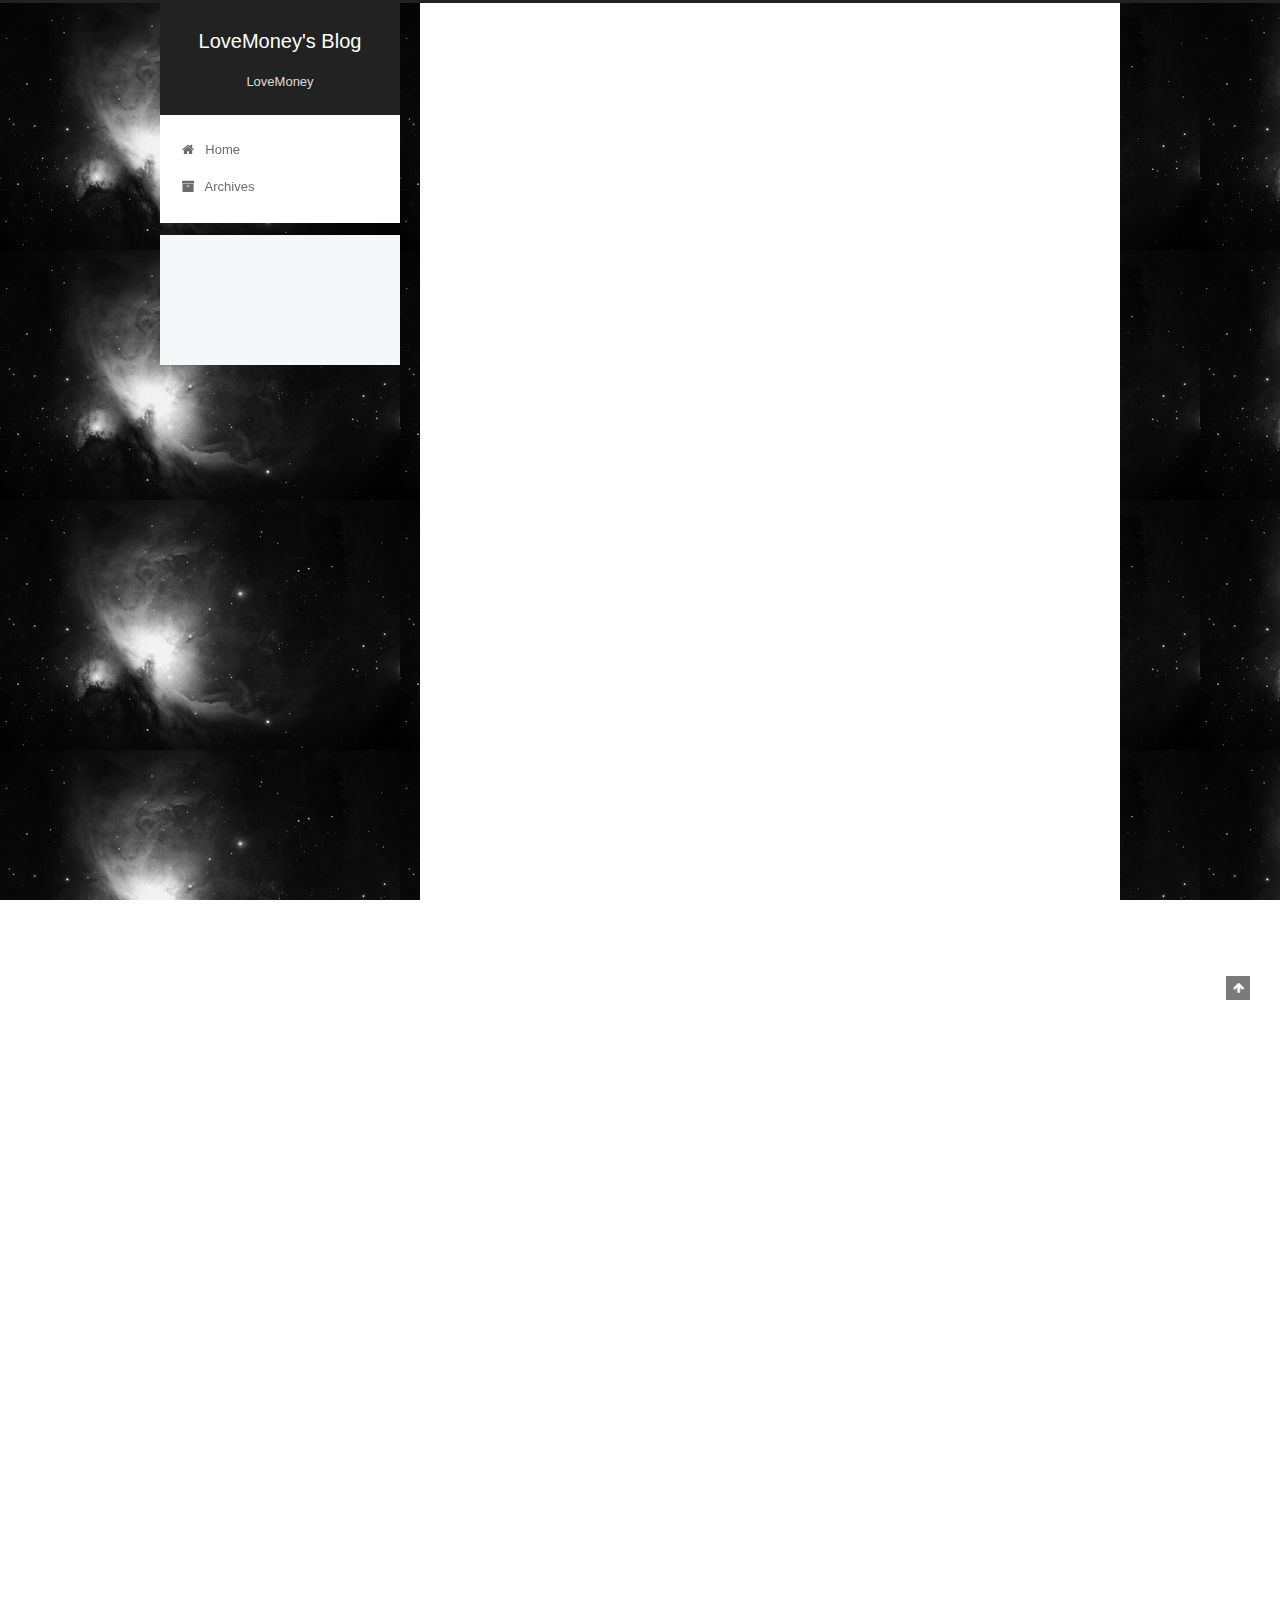
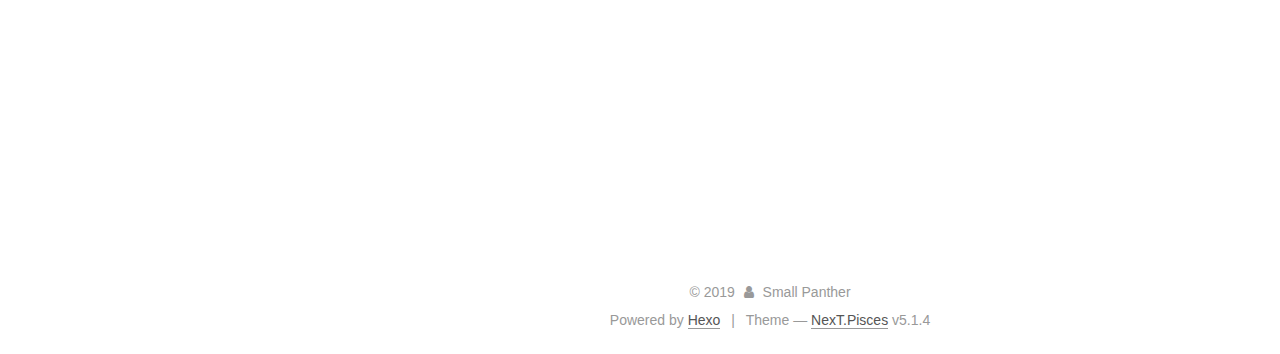
<file: index.html>
<!DOCTYPE html>



  


<html class="theme-next pisces use-motion" lang>
<head><meta name="generator" content="Hexo 3.8.0">
  <meta charset="UTF-8">
<meta http-equiv="X-UA-Compatible" content="IE=edge">
<meta name="viewport" content="width=device-width, initial-scale=1, maximum-scale=1">
<meta name="theme-color" content="#222">









<meta http-equiv="Cache-Control" content="no-transform">
<meta http-equiv="Cache-Control" content="no-siteapp">
















  
  
  <link href="/lib/fancybox/source/jquery.fancybox.css?v=2.1.5" rel="stylesheet" type="text/css">







<link href="/lib/font-awesome/css/font-awesome.min.css?v=4.6.2" rel="stylesheet" type="text/css">

<link href="/css/main.css?v=5.1.4" rel="stylesheet" type="text/css">


  <link rel="apple-touch-icon" sizes="180x180" href="/images/apple-touch-icon-next.png?v=5.1.4">


  <link rel="icon" type="image/png" sizes="32x32" href="/images/favicon-32x32-next.png?v=5.1.4">


  <link rel="icon" type="image/png" sizes="16x16" href="/images/favicon-16x16-next.png?v=5.1.4">


  <link rel="mask-icon" href="/images/logo.svg?v=5.1.4" color="#222">





  <meta name="keywords" content="Hexo, NexT">










<meta property="og:type" content="website">
<meta property="og:title" content="LoveMoney&#39;s Blog">
<meta property="og:url" content="http://yoursite.com/index.html">
<meta property="og:site_name" content="LoveMoney&#39;s Blog">
<meta property="og:locale" content="default">
<meta name="twitter:card" content="summary">
<meta name="twitter:title" content="LoveMoney&#39;s Blog">



<script type="text/javascript" id="hexo.configurations">
  var NexT = window.NexT || {};
  var CONFIG = {
    root: '/',
    scheme: 'Pisces',
    version: '5.1.4',
    sidebar: {"position":"left","display":"post","offset":12,"b2t":false,"scrollpercent":false,"onmobile":false},
    fancybox: true,
    tabs: true,
    motion: {"enable":true,"async":false,"transition":{"post_block":"fadeIn","post_header":"slideDownIn","post_body":"slideDownIn","coll_header":"slideLeftIn","sidebar":"slideUpIn"}},
    duoshuo: {
      userId: '0',
      author: 'Author'
    },
    algolia: {
      applicationID: '',
      apiKey: '',
      indexName: '',
      hits: {"per_page":10},
      labels: {"input_placeholder":"Search for Posts","hits_empty":"We didn't find any results for the search: ${query}","hits_stats":"${hits} results found in ${time} ms"}
    }
  };
</script>



  <link rel="canonical" href="http://yoursite.com/">





  <title>LoveMoney's Blog</title>
  








</head>

<body itemscope itemtype="http://schema.org/WebPage" lang="default">

  
  
    
  

  <div class="container sidebar-position-left 
  page-home">
    <div class="headband"></div>

    <header id="header" class="header" itemscope itemtype="http://schema.org/WPHeader">
      <div class="header-inner"><div class="site-brand-wrapper">
  <div class="site-meta ">
    

    <div class="custom-logo-site-title">
      <a href="/" class="brand" rel="start">
        <span class="logo-line-before"><i></i></span>
        <span class="site-title">LoveMoney's Blog</span>
        <span class="logo-line-after"><i></i></span>
      </a>
    </div>
      
        <p class="site-subtitle">LoveMoney</p>
      
  </div>

  <div class="site-nav-toggle">
    <button>
      <span class="btn-bar"></span>
      <span class="btn-bar"></span>
      <span class="btn-bar"></span>
    </button>
  </div>
</div>

<nav class="site-nav">
  

  
    <ul id="menu" class="menu">
      
        
        <li class="menu-item menu-item-home">
          <a href="/" rel="section">
            
              <i class="menu-item-icon fa fa-fw fa-home"></i> <br>
            
            Home
          </a>
        </li>
      
        
        <li class="menu-item menu-item-archives">
          <a href="/archives/" rel="section">
            
              <i class="menu-item-icon fa fa-fw fa-archive"></i> <br>
            
            Archives
          </a>
        </li>
      

      
    </ul>
  

  
</nav>



 </div>
    </header>

    <main id="main" class="main">
      <div class="main-inner">
        <div class="content-wrap">
          <div id="content" class="content">
            
  <section id="posts" class="posts-expand">
    
      

  

  
  
  

  <article class="post post-type-normal" itemscope itemtype="http://schema.org/Article">
  
  
  
  <div class="post-block">
    <link itemprop="mainEntityOfPage" href="http://yoursite.com/2019/03/08/博客名字/">

    <span hidden itemprop="author" itemscope itemtype="http://schema.org/Person">
      <meta itemprop="name" content="Small Panther">
      <meta itemprop="description" content>
      <meta itemprop="image" content="/images/avatar.gif">
    </span>

    <span hidden itemprop="publisher" itemscope itemtype="http://schema.org/Organization">
      <meta itemprop="name" content="LoveMoney's Blog">
    </span>

    
      <header class="post-header">

        
        
          <h1 class="post-title" itemprop="name headline">
                
                <a class="post-title-link" href="/2019/03/08/博客名字/" itemprop="url">金钱豹博客</a></h1>
        

        <div class="post-meta">
          <span class="post-time">
            
              <span class="post-meta-item-icon">
                <i class="fa fa-calendar-o"></i>
              </span>
              
                <span class="post-meta-item-text">Posted on</span>
              
              <time title="Post created" itemprop="dateCreated datePublished" datetime="2019-03-08T15:06:35+08:00">
                2019-03-08
              </time>
            

            

            
          </span>

          

          
            
          

          
          

          

          

          

        </div>
      </header>
    

    
    
    
    <div class="post-body" itemprop="articleBody">

      
      

      
        
          
            <p><b><em>This is an </em><a href="https://zhuanlan.zhihu.com/p/26625249" target="_blank" rel="noopener">制作博客的链接</a>.</b></p>
<h3 id="参考形式的链接可以让你链接一个名称"><a href="#参考形式的链接可以让你链接一个名称" class="headerlink" title="参考形式的链接可以让你链接一个名称."></a>参考形式的链接可以让你链接一个名称.</h3><blockquote>
<p>#<b>[1]:<a href="http://google.com/&quot;酷狗&quot;" target="_blank" rel="noopener">http://google.com/&quot;酷狗&quot;</a>.</b></p>
<p>#<b>[2]:<a href="http://search.yahoo.com/&quot;Yahoo" target="_blank" rel="noopener">http://search.yahoo.com/&quot;Yahoo</a> Search”</b></p>
<p>#<b>[3]:<a href="http://search.msn.com/&quot;MSN" target="_blank" rel="noopener">http://search.msn.com/&quot;MSN</a> Search”</b></p>
<p>#[感触颇深的故事]:<a href="https://md.mbd.baidu.com/6h6zz52?f=cp&amp;u=5bc322a975dc9bcf" target="_blank" rel="noopener">https://md.mbd.baidu.com/6h6zz52?f=cp&amp;u=5bc322a975dc9bcf</a>    </p>
</blockquote>

          
        
      
    </div>
    
    
    

    

    

    

    <footer class="post-footer">
      

      

      

      
      
        <div class="post-eof"></div>
      
    </footer>
  </div>
  
  
  
  </article>


    
      

  

  
  
  

  <article class="post post-type-normal" itemscope itemtype="http://schema.org/Article">
  
  
  
  <div class="post-block">
    <link itemprop="mainEntityOfPage" href="http://yoursite.com/2019/03/08/test-my-site/">

    <span hidden itemprop="author" itemscope itemtype="http://schema.org/Person">
      <meta itemprop="name" content="Small Panther">
      <meta itemprop="description" content>
      <meta itemprop="image" content="/images/avatar.gif">
    </span>

    <span hidden itemprop="publisher" itemscope itemtype="http://schema.org/Organization">
      <meta itemprop="name" content="LoveMoney's Blog">
    </span>

    
      <header class="post-header">

        
        
          <h1 class="post-title" itemprop="name headline">
                
                <a class="post-title-link" href="/2019/03/08/test-my-site/" itemprop="url">test_my_site</a></h1>
        

        <div class="post-meta">
          <span class="post-time">
            
              <span class="post-meta-item-icon">
                <i class="fa fa-calendar-o"></i>
              </span>
              
                <span class="post-meta-item-text">Posted on</span>
              
              <time title="Post created" itemprop="dateCreated datePublished" datetime="2019-03-08T08:46:32+08:00">
                2019-03-08
              </time>
            

            

            
          </span>

          

          
            
          

          
          

          

          

          

        </div>
      </header>
    

    
    
    
    <div class="post-body" itemprop="articleBody">

      
      

      
        
          
            
          
        
      
    </div>
    
    
    

    

    

    

    <footer class="post-footer">
      

      

      

      
      
        <div class="post-eof"></div>
      
    </footer>
  </div>
  
  
  
  </article>


    
      

  

  
  
  

  <article class="post post-type-normal" itemscope itemtype="http://schema.org/Article">
  
  
  
  <div class="post-block">
    <link itemprop="mainEntityOfPage" href="http://yoursite.com/2019/03/08/hello-world/">

    <span hidden itemprop="author" itemscope itemtype="http://schema.org/Person">
      <meta itemprop="name" content="Small Panther">
      <meta itemprop="description" content>
      <meta itemprop="image" content="/images/avatar.gif">
    </span>

    <span hidden itemprop="publisher" itemscope itemtype="http://schema.org/Organization">
      <meta itemprop="name" content="LoveMoney's Blog">
    </span>

    
      <header class="post-header">

        
        
          <h1 class="post-title" itemprop="name headline">
                
                <a class="post-title-link" href="/2019/03/08/hello-world/" itemprop="url">Hello World</a></h1>
        

        <div class="post-meta">
          <span class="post-time">
            
              <span class="post-meta-item-icon">
                <i class="fa fa-calendar-o"></i>
              </span>
              
                <span class="post-meta-item-text">Posted on</span>
              
              <time title="Post created" itemprop="dateCreated datePublished" datetime="2019-03-08T08:27:30+08:00">
                2019-03-08
              </time>
            

            

            
          </span>

          

          
            
          

          
          

          

          

          

        </div>
      </header>
    

    
    
    
    <div class="post-body" itemprop="articleBody">

      
      

      
        
          
            <p>Welcome to <a href="https://hexo.io/" target="_blank" rel="noopener">Hexo</a>! This is your very first post. Check <a href="https://hexo.io/docs/" target="_blank" rel="noopener">documentation</a> for more info. If you get any problems when using Hexo, you can find the answer in <a href="https://hexo.io/docs/troubleshooting.html" target="_blank" rel="noopener">troubleshooting</a> or you can ask me on <a href="https://github.com/hexojs/hexo/issues" target="_blank" rel="noopener">GitHub</a>.</p>
<h2 id="Quick-Start"><a href="#Quick-Start" class="headerlink" title="Quick Start"></a>Quick Start</h2><h3 id="Create-a-new-post"><a href="#Create-a-new-post" class="headerlink" title="Create a new post"></a>Create a new post</h3><figure class="highlight bash"><table><tr><td class="gutter"><pre><span class="line">1</span><br></pre></td><td class="code"><pre><span class="line">$ hexo new <span class="string">"My New Post"</span></span><br></pre></td></tr></table></figure>
<p>More info: <a href="https://hexo.io/docs/writing.html" target="_blank" rel="noopener">Writing</a></p>
<h3 id="Run-server"><a href="#Run-server" class="headerlink" title="Run server"></a>Run server</h3><figure class="highlight bash"><table><tr><td class="gutter"><pre><span class="line">1</span><br></pre></td><td class="code"><pre><span class="line">$ hexo server</span><br></pre></td></tr></table></figure>
<p>More info: <a href="https://hexo.io/docs/server.html" target="_blank" rel="noopener">Server</a></p>
<h3 id="Generate-static-files"><a href="#Generate-static-files" class="headerlink" title="Generate static files"></a>Generate static files</h3><figure class="highlight bash"><table><tr><td class="gutter"><pre><span class="line">1</span><br></pre></td><td class="code"><pre><span class="line">$ hexo generate</span><br></pre></td></tr></table></figure>
<p>More info: <a href="https://hexo.io/docs/generating.html" target="_blank" rel="noopener">Generating</a></p>
<h3 id="Deploy-to-remote-sites"><a href="#Deploy-to-remote-sites" class="headerlink" title="Deploy to remote sites"></a>Deploy to remote sites</h3><figure class="highlight bash"><table><tr><td class="gutter"><pre><span class="line">1</span><br></pre></td><td class="code"><pre><span class="line">$ hexo deploy</span><br></pre></td></tr></table></figure>
<p>More info: <a href="https://hexo.io/docs/deployment.html" target="_blank" rel="noopener">Deployment</a></p>

          
        
      
    </div>
    
    
    

    

    

    

    <footer class="post-footer">
      

      

      

      
      
        <div class="post-eof"></div>
      
    </footer>
  </div>
  
  
  
  </article>


    
  </section>

  


          </div>
          


          

        </div>
        
          
  
  <div class="sidebar-toggle">
    <div class="sidebar-toggle-line-wrap">
      <span class="sidebar-toggle-line sidebar-toggle-line-first"></span>
      <span class="sidebar-toggle-line sidebar-toggle-line-middle"></span>
      <span class="sidebar-toggle-line sidebar-toggle-line-last"></span>
    </div>
  </div>

  <aside id="sidebar" class="sidebar">
    
    <div class="sidebar-inner">

      

      

      <section class="site-overview-wrap sidebar-panel sidebar-panel-active">
        <div class="site-overview">
          <div class="site-author motion-element" itemprop="author" itemscope itemtype="http://schema.org/Person">
            
              <p class="site-author-name" itemprop="name">Small Panther</p>
              <p class="site-description motion-element" itemprop="description"></p>
          </div>

          <nav class="site-state motion-element">

            
              <div class="site-state-item site-state-posts">
              
                <a href="/archives/">
              
                  <span class="site-state-item-count">3</span>
                  <span class="site-state-item-name">posts</span>
                </a>
              </div>
            

            

            

          </nav>

          

          

          
          

          
          

          

        </div>
      </section>

      

      

    </div>
  </aside>


        
      </div>
    </main>

    <footer id="footer" class="footer">
      <div class="footer-inner">
        <div class="copyright">&copy; <span itemprop="copyrightYear">2019</span>
  <span class="with-love">
    <i class="fa fa-user"></i>
  </span>
  <span class="author" itemprop="copyrightHolder">Small Panther</span>

  
</div>


  <div class="powered-by">Powered by <a class="theme-link" target="_blank" href="https://hexo.io">Hexo</a></div>



  <span class="post-meta-divider">|</span>



  <div class="theme-info">Theme &mdash; <a class="theme-link" target="_blank" href="https://github.com/iissnan/hexo-theme-next">NexT.Pisces</a> v5.1.4</div>




        







        
      </div>
    </footer>

    
      <div class="back-to-top">
        <i class="fa fa-arrow-up"></i>
        
      </div>
    

    

  </div>

  

<script type="text/javascript">
  if (Object.prototype.toString.call(window.Promise) !== '[object Function]') {
    window.Promise = null;
  }
</script>









  












  
  
    <script type="text/javascript" src="/lib/jquery/index.js?v=2.1.3"></script>
  

  
  
    <script type="text/javascript" src="/lib/fastclick/lib/fastclick.min.js?v=1.0.6"></script>
  

  
  
    <script type="text/javascript" src="/lib/jquery_lazyload/jquery.lazyload.js?v=1.9.7"></script>
  

  
  
    <script type="text/javascript" src="/lib/velocity/velocity.min.js?v=1.2.1"></script>
  

  
  
    <script type="text/javascript" src="/lib/velocity/velocity.ui.min.js?v=1.2.1"></script>
  

  
  
    <script type="text/javascript" src="/lib/fancybox/source/jquery.fancybox.pack.js?v=2.1.5"></script>
  


  


  <script type="text/javascript" src="/js/src/utils.js?v=5.1.4"></script>

  <script type="text/javascript" src="/js/src/motion.js?v=5.1.4"></script>



  
  


  <script type="text/javascript" src="/js/src/affix.js?v=5.1.4"></script>

  <script type="text/javascript" src="/js/src/schemes/pisces.js?v=5.1.4"></script>



  

  


  <script type="text/javascript" src="/js/src/bootstrap.js?v=5.1.4"></script>



  


  




	





  





  












  





  

  

  

  
  

  

  

  

</body>
</html>
</file>
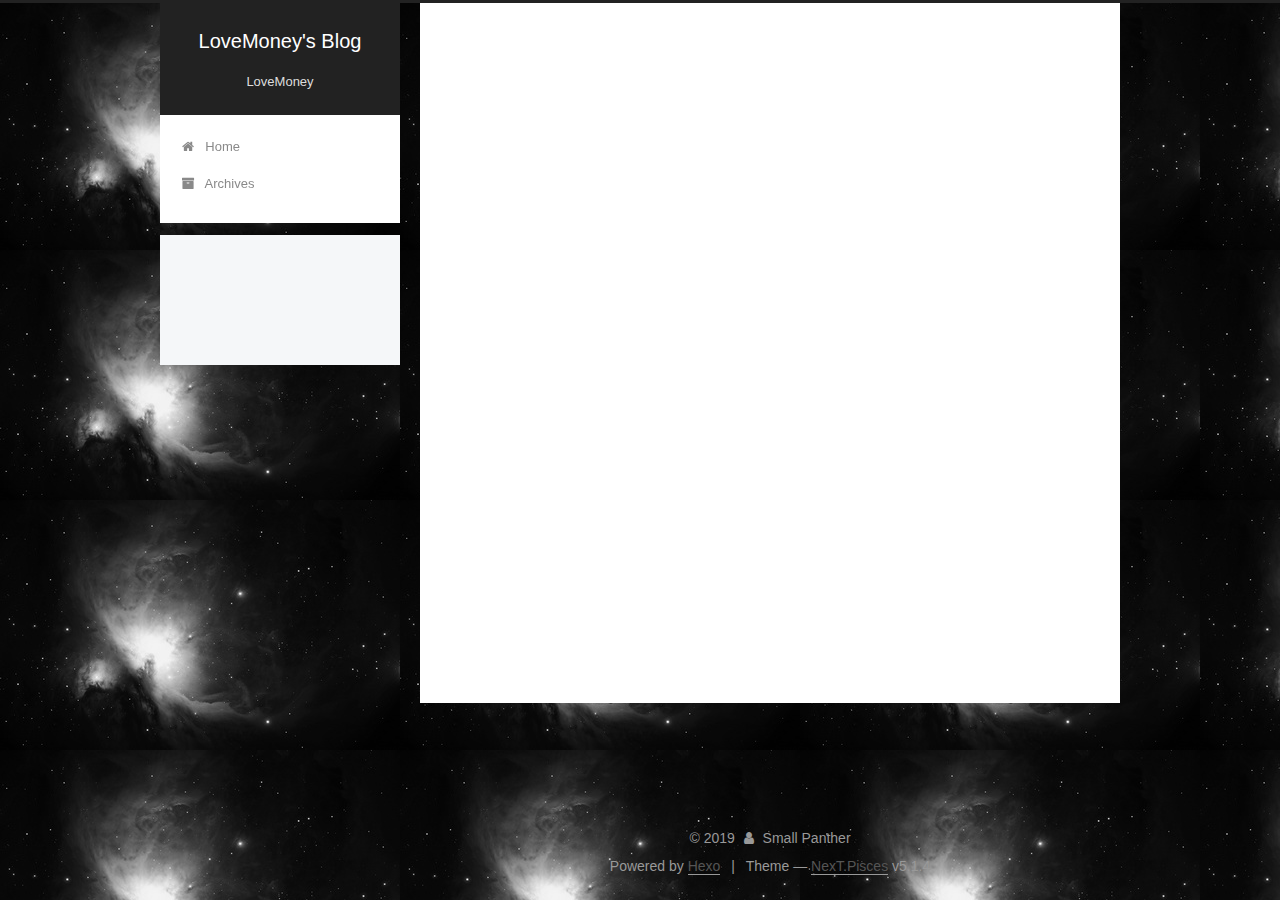
<file: archives/index.html>
<!DOCTYPE html>



  


<html class="theme-next pisces use-motion" lang>
<head><meta name="generator" content="Hexo 3.8.0">
  <meta charset="UTF-8">
<meta http-equiv="X-UA-Compatible" content="IE=edge">
<meta name="viewport" content="width=device-width, initial-scale=1, maximum-scale=1">
<meta name="theme-color" content="#222">









<meta http-equiv="Cache-Control" content="no-transform">
<meta http-equiv="Cache-Control" content="no-siteapp">
















  
  
  <link href="/lib/fancybox/source/jquery.fancybox.css?v=2.1.5" rel="stylesheet" type="text/css">







<link href="/lib/font-awesome/css/font-awesome.min.css?v=4.6.2" rel="stylesheet" type="text/css">

<link href="/css/main.css?v=5.1.4" rel="stylesheet" type="text/css">


  <link rel="apple-touch-icon" sizes="180x180" href="/images/apple-touch-icon-next.png?v=5.1.4">


  <link rel="icon" type="image/png" sizes="32x32" href="/images/favicon-32x32-next.png?v=5.1.4">


  <link rel="icon" type="image/png" sizes="16x16" href="/images/favicon-16x16-next.png?v=5.1.4">


  <link rel="mask-icon" href="/images/logo.svg?v=5.1.4" color="#222">





  <meta name="keywords" content="Hexo, NexT">










<meta property="og:type" content="website">
<meta property="og:title" content="LoveMoney&#39;s Blog">
<meta property="og:url" content="http://yoursite.com/archives/index.html">
<meta property="og:site_name" content="LoveMoney&#39;s Blog">
<meta property="og:locale" content="default">
<meta name="twitter:card" content="summary">
<meta name="twitter:title" content="LoveMoney&#39;s Blog">



<script type="text/javascript" id="hexo.configurations">
  var NexT = window.NexT || {};
  var CONFIG = {
    root: '/',
    scheme: 'Pisces',
    version: '5.1.4',
    sidebar: {"position":"left","display":"post","offset":12,"b2t":false,"scrollpercent":false,"onmobile":false},
    fancybox: true,
    tabs: true,
    motion: {"enable":true,"async":false,"transition":{"post_block":"fadeIn","post_header":"slideDownIn","post_body":"slideDownIn","coll_header":"slideLeftIn","sidebar":"slideUpIn"}},
    duoshuo: {
      userId: '0',
      author: 'Author'
    },
    algolia: {
      applicationID: '',
      apiKey: '',
      indexName: '',
      hits: {"per_page":10},
      labels: {"input_placeholder":"Search for Posts","hits_empty":"We didn't find any results for the search: ${query}","hits_stats":"${hits} results found in ${time} ms"}
    }
  };
</script>



  <link rel="canonical" href="http://yoursite.com/archives/">





  <title>Archive | LoveMoney's Blog</title>
  








</head>

<body itemscope itemtype="http://schema.org/WebPage" lang="default">

  
  
    
  

  <div class="container sidebar-position-left page-archive">
    <div class="headband"></div>

    <header id="header" class="header" itemscope itemtype="http://schema.org/WPHeader">
      <div class="header-inner"><div class="site-brand-wrapper">
  <div class="site-meta ">
    

    <div class="custom-logo-site-title">
      <a href="/" class="brand" rel="start">
        <span class="logo-line-before"><i></i></span>
        <span class="site-title">LoveMoney's Blog</span>
        <span class="logo-line-after"><i></i></span>
      </a>
    </div>
      
        <p class="site-subtitle">LoveMoney</p>
      
  </div>

  <div class="site-nav-toggle">
    <button>
      <span class="btn-bar"></span>
      <span class="btn-bar"></span>
      <span class="btn-bar"></span>
    </button>
  </div>
</div>

<nav class="site-nav">
  

  
    <ul id="menu" class="menu">
      
        
        <li class="menu-item menu-item-home">
          <a href="/" rel="section">
            
              <i class="menu-item-icon fa fa-fw fa-home"></i> <br>
            
            Home
          </a>
        </li>
      
        
        <li class="menu-item menu-item-archives">
          <a href="/archives/" rel="section">
            
              <i class="menu-item-icon fa fa-fw fa-archive"></i> <br>
            
            Archives
          </a>
        </li>
      

      
    </ul>
  

  
</nav>



 </div>
    </header>

    <main id="main" class="main">
      <div class="main-inner">
        <div class="content-wrap">
          <div id="content" class="content">
            

  
  
  
  <div class="post-block archive">
    <div id="posts" class="posts-collapse">
      <span class="archive-move-on"></span>

      <span class="archive-page-counter">
        
        
        
          
        
        Um..! 3 posts in total. Keep on posting.
      </span>

      

        
        
        

        
          
          <div class="collection-title">
            <h1 class="archive-year" id="archive-year-2019">2019</h1>
          </div>
        
        

        

  <article class="post post-type-normal" itemscope itemtype="http://schema.org/Article">
    <header class="post-header">

      <h2 class="post-title">
        
            <a class="post-title-link" href="/2019/03/08/博客名字/" itemprop="url">
              
                <span itemprop="name">金钱豹博客</span>
              
            </a>
        
      </h2>

      <div class="post-meta">
        <time class="post-time" itemprop="dateCreated" datetime="2019-03-08T15:06:35+08:00" content="2019-03-08">
          03-08
        </time>
      </div>

    </header>
  </article>



      

        
        
        

        
        

        

  <article class="post post-type-normal" itemscope itemtype="http://schema.org/Article">
    <header class="post-header">

      <h2 class="post-title">
        
            <a class="post-title-link" href="/2019/03/08/test-my-site/" itemprop="url">
              
                <span itemprop="name">test_my_site</span>
              
            </a>
        
      </h2>

      <div class="post-meta">
        <time class="post-time" itemprop="dateCreated" datetime="2019-03-08T08:46:32+08:00" content="2019-03-08">
          03-08
        </time>
      </div>

    </header>
  </article>



      

        
        
        

        
        

        

  <article class="post post-type-normal" itemscope itemtype="http://schema.org/Article">
    <header class="post-header">

      <h2 class="post-title">
        
            <a class="post-title-link" href="/2019/03/08/hello-world/" itemprop="url">
              
                <span itemprop="name">Hello World</span>
              
            </a>
        
      </h2>

      <div class="post-meta">
        <time class="post-time" itemprop="dateCreated" datetime="2019-03-08T08:27:30+08:00" content="2019-03-08">
          03-08
        </time>
      </div>

    </header>
  </article>



      

    </div>
  </div>
  
  
  

  



          </div>
          


          

        </div>
        
          
  
  <div class="sidebar-toggle">
    <div class="sidebar-toggle-line-wrap">
      <span class="sidebar-toggle-line sidebar-toggle-line-first"></span>
      <span class="sidebar-toggle-line sidebar-toggle-line-middle"></span>
      <span class="sidebar-toggle-line sidebar-toggle-line-last"></span>
    </div>
  </div>

  <aside id="sidebar" class="sidebar">
    
    <div class="sidebar-inner">

      

      

      <section class="site-overview-wrap sidebar-panel sidebar-panel-active">
        <div class="site-overview">
          <div class="site-author motion-element" itemprop="author" itemscope itemtype="http://schema.org/Person">
            
              <p class="site-author-name" itemprop="name">Small Panther</p>
              <p class="site-description motion-element" itemprop="description"></p>
          </div>

          <nav class="site-state motion-element">

            
              <div class="site-state-item site-state-posts">
              
                <a href="/archives/">
              
                  <span class="site-state-item-count">3</span>
                  <span class="site-state-item-name">posts</span>
                </a>
              </div>
            

            

            

          </nav>

          

          

          
          

          
          

          

        </div>
      </section>

      

      

    </div>
  </aside>


        
      </div>
    </main>

    <footer id="footer" class="footer">
      <div class="footer-inner">
        <div class="copyright">&copy; <span itemprop="copyrightYear">2019</span>
  <span class="with-love">
    <i class="fa fa-user"></i>
  </span>
  <span class="author" itemprop="copyrightHolder">Small Panther</span>

  
</div>


  <div class="powered-by">Powered by <a class="theme-link" target="_blank" href="https://hexo.io">Hexo</a></div>



  <span class="post-meta-divider">|</span>



  <div class="theme-info">Theme &mdash; <a class="theme-link" target="_blank" href="https://github.com/iissnan/hexo-theme-next">NexT.Pisces</a> v5.1.4</div>




        







        
      </div>
    </footer>

    
      <div class="back-to-top">
        <i class="fa fa-arrow-up"></i>
        
      </div>
    

    

  </div>

  

<script type="text/javascript">
  if (Object.prototype.toString.call(window.Promise) !== '[object Function]') {
    window.Promise = null;
  }
</script>









  












  
  
    <script type="text/javascript" src="/lib/jquery/index.js?v=2.1.3"></script>
  

  
  
    <script type="text/javascript" src="/lib/fastclick/lib/fastclick.min.js?v=1.0.6"></script>
  

  
  
    <script type="text/javascript" src="/lib/jquery_lazyload/jquery.lazyload.js?v=1.9.7"></script>
  

  
  
    <script type="text/javascript" src="/lib/velocity/velocity.min.js?v=1.2.1"></script>
  

  
  
    <script type="text/javascript" src="/lib/velocity/velocity.ui.min.js?v=1.2.1"></script>
  

  
  
    <script type="text/javascript" src="/lib/fancybox/source/jquery.fancybox.pack.js?v=2.1.5"></script>
  


  


  <script type="text/javascript" src="/js/src/utils.js?v=5.1.4"></script>

  <script type="text/javascript" src="/js/src/motion.js?v=5.1.4"></script>



  
  


  <script type="text/javascript" src="/js/src/affix.js?v=5.1.4"></script>

  <script type="text/javascript" src="/js/src/schemes/pisces.js?v=5.1.4"></script>



  

  


  <script type="text/javascript" src="/js/src/bootstrap.js?v=5.1.4"></script>



  


  




	





  





  












  





  

  

  

  
  

  

  

  

</body>
</html>
</file>
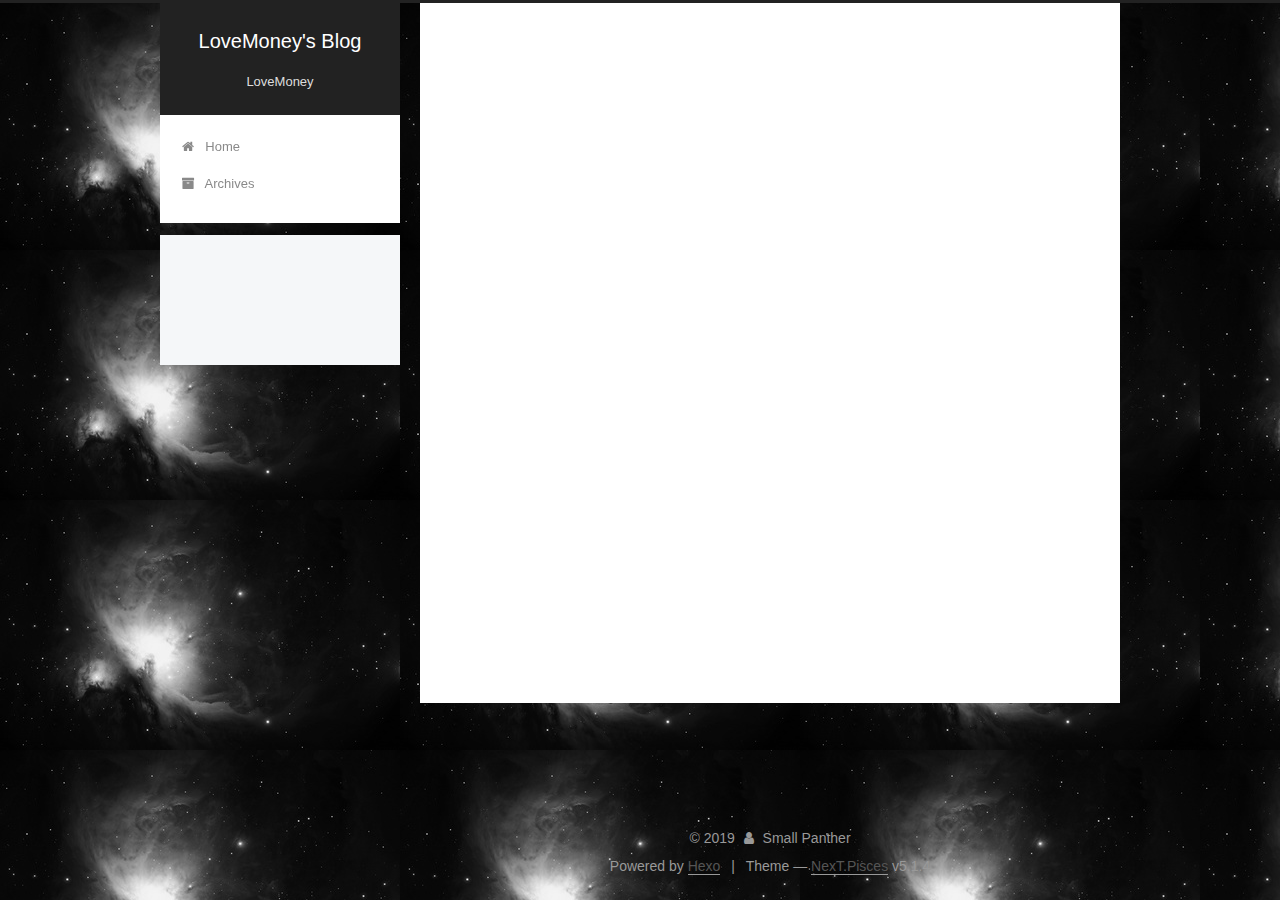
<file: archives/2019/index.html>
<!DOCTYPE html>



  


<html class="theme-next pisces use-motion" lang>
<head><meta name="generator" content="Hexo 3.8.0">
  <meta charset="UTF-8">
<meta http-equiv="X-UA-Compatible" content="IE=edge">
<meta name="viewport" content="width=device-width, initial-scale=1, maximum-scale=1">
<meta name="theme-color" content="#222">









<meta http-equiv="Cache-Control" content="no-transform">
<meta http-equiv="Cache-Control" content="no-siteapp">
















  
  
  <link href="/lib/fancybox/source/jquery.fancybox.css?v=2.1.5" rel="stylesheet" type="text/css">







<link href="/lib/font-awesome/css/font-awesome.min.css?v=4.6.2" rel="stylesheet" type="text/css">

<link href="/css/main.css?v=5.1.4" rel="stylesheet" type="text/css">


  <link rel="apple-touch-icon" sizes="180x180" href="/images/apple-touch-icon-next.png?v=5.1.4">


  <link rel="icon" type="image/png" sizes="32x32" href="/images/favicon-32x32-next.png?v=5.1.4">


  <link rel="icon" type="image/png" sizes="16x16" href="/images/favicon-16x16-next.png?v=5.1.4">


  <link rel="mask-icon" href="/images/logo.svg?v=5.1.4" color="#222">





  <meta name="keywords" content="Hexo, NexT">










<meta property="og:type" content="website">
<meta property="og:title" content="LoveMoney&#39;s Blog">
<meta property="og:url" content="http://yoursite.com/archives/2019/index.html">
<meta property="og:site_name" content="LoveMoney&#39;s Blog">
<meta property="og:locale" content="default">
<meta name="twitter:card" content="summary">
<meta name="twitter:title" content="LoveMoney&#39;s Blog">



<script type="text/javascript" id="hexo.configurations">
  var NexT = window.NexT || {};
  var CONFIG = {
    root: '/',
    scheme: 'Pisces',
    version: '5.1.4',
    sidebar: {"position":"left","display":"post","offset":12,"b2t":false,"scrollpercent":false,"onmobile":false},
    fancybox: true,
    tabs: true,
    motion: {"enable":true,"async":false,"transition":{"post_block":"fadeIn","post_header":"slideDownIn","post_body":"slideDownIn","coll_header":"slideLeftIn","sidebar":"slideUpIn"}},
    duoshuo: {
      userId: '0',
      author: 'Author'
    },
    algolia: {
      applicationID: '',
      apiKey: '',
      indexName: '',
      hits: {"per_page":10},
      labels: {"input_placeholder":"Search for Posts","hits_empty":"We didn't find any results for the search: ${query}","hits_stats":"${hits} results found in ${time} ms"}
    }
  };
</script>



  <link rel="canonical" href="http://yoursite.com/archives/2019/">





  <title>Archive | LoveMoney's Blog</title>
  








</head>

<body itemscope itemtype="http://schema.org/WebPage" lang="default">

  
  
    
  

  <div class="container sidebar-position-left page-archive">
    <div class="headband"></div>

    <header id="header" class="header" itemscope itemtype="http://schema.org/WPHeader">
      <div class="header-inner"><div class="site-brand-wrapper">
  <div class="site-meta ">
    

    <div class="custom-logo-site-title">
      <a href="/" class="brand" rel="start">
        <span class="logo-line-before"><i></i></span>
        <span class="site-title">LoveMoney's Blog</span>
        <span class="logo-line-after"><i></i></span>
      </a>
    </div>
      
        <p class="site-subtitle">LoveMoney</p>
      
  </div>

  <div class="site-nav-toggle">
    <button>
      <span class="btn-bar"></span>
      <span class="btn-bar"></span>
      <span class="btn-bar"></span>
    </button>
  </div>
</div>

<nav class="site-nav">
  

  
    <ul id="menu" class="menu">
      
        
        <li class="menu-item menu-item-home">
          <a href="/" rel="section">
            
              <i class="menu-item-icon fa fa-fw fa-home"></i> <br>
            
            Home
          </a>
        </li>
      
        
        <li class="menu-item menu-item-archives">
          <a href="/archives/" rel="section">
            
              <i class="menu-item-icon fa fa-fw fa-archive"></i> <br>
            
            Archives
          </a>
        </li>
      

      
    </ul>
  

  
</nav>



 </div>
    </header>

    <main id="main" class="main">
      <div class="main-inner">
        <div class="content-wrap">
          <div id="content" class="content">
            

  
  
  
  <div class="post-block archive">
    <div id="posts" class="posts-collapse">
      <span class="archive-move-on"></span>

      <span class="archive-page-counter">
        
        
        
          
        
        Um..! 3 posts in total. Keep on posting.
      </span>

      

        
        
        

        
          
          <div class="collection-title">
            <h1 class="archive-year" id="archive-year-2019">2019</h1>
          </div>
        
        

        

  <article class="post post-type-normal" itemscope itemtype="http://schema.org/Article">
    <header class="post-header">

      <h2 class="post-title">
        
            <a class="post-title-link" href="/2019/03/08/博客名字/" itemprop="url">
              
                <span itemprop="name">金钱豹博客</span>
              
            </a>
        
      </h2>

      <div class="post-meta">
        <time class="post-time" itemprop="dateCreated" datetime="2019-03-08T15:06:35+08:00" content="2019-03-08">
          03-08
        </time>
      </div>

    </header>
  </article>



      

        
        
        

        
        

        

  <article class="post post-type-normal" itemscope itemtype="http://schema.org/Article">
    <header class="post-header">

      <h2 class="post-title">
        
            <a class="post-title-link" href="/2019/03/08/test-my-site/" itemprop="url">
              
                <span itemprop="name">test_my_site</span>
              
            </a>
        
      </h2>

      <div class="post-meta">
        <time class="post-time" itemprop="dateCreated" datetime="2019-03-08T08:46:32+08:00" content="2019-03-08">
          03-08
        </time>
      </div>

    </header>
  </article>



      

        
        
        

        
        

        

  <article class="post post-type-normal" itemscope itemtype="http://schema.org/Article">
    <header class="post-header">

      <h2 class="post-title">
        
            <a class="post-title-link" href="/2019/03/08/hello-world/" itemprop="url">
              
                <span itemprop="name">Hello World</span>
              
            </a>
        
      </h2>

      <div class="post-meta">
        <time class="post-time" itemprop="dateCreated" datetime="2019-03-08T08:27:30+08:00" content="2019-03-08">
          03-08
        </time>
      </div>

    </header>
  </article>



      

    </div>
  </div>
  
  
  

  



          </div>
          


          

        </div>
        
          
  
  <div class="sidebar-toggle">
    <div class="sidebar-toggle-line-wrap">
      <span class="sidebar-toggle-line sidebar-toggle-line-first"></span>
      <span class="sidebar-toggle-line sidebar-toggle-line-middle"></span>
      <span class="sidebar-toggle-line sidebar-toggle-line-last"></span>
    </div>
  </div>

  <aside id="sidebar" class="sidebar">
    
    <div class="sidebar-inner">

      

      

      <section class="site-overview-wrap sidebar-panel sidebar-panel-active">
        <div class="site-overview">
          <div class="site-author motion-element" itemprop="author" itemscope itemtype="http://schema.org/Person">
            
              <p class="site-author-name" itemprop="name">Small Panther</p>
              <p class="site-description motion-element" itemprop="description"></p>
          </div>

          <nav class="site-state motion-element">

            
              <div class="site-state-item site-state-posts">
              
                <a href="/archives/">
              
                  <span class="site-state-item-count">3</span>
                  <span class="site-state-item-name">posts</span>
                </a>
              </div>
            

            

            

          </nav>

          

          

          
          

          
          

          

        </div>
      </section>

      

      

    </div>
  </aside>


        
      </div>
    </main>

    <footer id="footer" class="footer">
      <div class="footer-inner">
        <div class="copyright">&copy; <span itemprop="copyrightYear">2019</span>
  <span class="with-love">
    <i class="fa fa-user"></i>
  </span>
  <span class="author" itemprop="copyrightHolder">Small Panther</span>

  
</div>


  <div class="powered-by">Powered by <a class="theme-link" target="_blank" href="https://hexo.io">Hexo</a></div>



  <span class="post-meta-divider">|</span>



  <div class="theme-info">Theme &mdash; <a class="theme-link" target="_blank" href="https://github.com/iissnan/hexo-theme-next">NexT.Pisces</a> v5.1.4</div>




        







        
      </div>
    </footer>

    
      <div class="back-to-top">
        <i class="fa fa-arrow-up"></i>
        
      </div>
    

    

  </div>

  

<script type="text/javascript">
  if (Object.prototype.toString.call(window.Promise) !== '[object Function]') {
    window.Promise = null;
  }
</script>









  












  
  
    <script type="text/javascript" src="/lib/jquery/index.js?v=2.1.3"></script>
  

  
  
    <script type="text/javascript" src="/lib/fastclick/lib/fastclick.min.js?v=1.0.6"></script>
  

  
  
    <script type="text/javascript" src="/lib/jquery_lazyload/jquery.lazyload.js?v=1.9.7"></script>
  

  
  
    <script type="text/javascript" src="/lib/velocity/velocity.min.js?v=1.2.1"></script>
  

  
  
    <script type="text/javascript" src="/lib/velocity/velocity.ui.min.js?v=1.2.1"></script>
  

  
  
    <script type="text/javascript" src="/lib/fancybox/source/jquery.fancybox.pack.js?v=2.1.5"></script>
  


  


  <script type="text/javascript" src="/js/src/utils.js?v=5.1.4"></script>

  <script type="text/javascript" src="/js/src/motion.js?v=5.1.4"></script>



  
  


  <script type="text/javascript" src="/js/src/affix.js?v=5.1.4"></script>

  <script type="text/javascript" src="/js/src/schemes/pisces.js?v=5.1.4"></script>



  

  


  <script type="text/javascript" src="/js/src/bootstrap.js?v=5.1.4"></script>



  


  




	





  





  












  





  

  

  

  
  

  

  

  

</body>
</html>
</file>
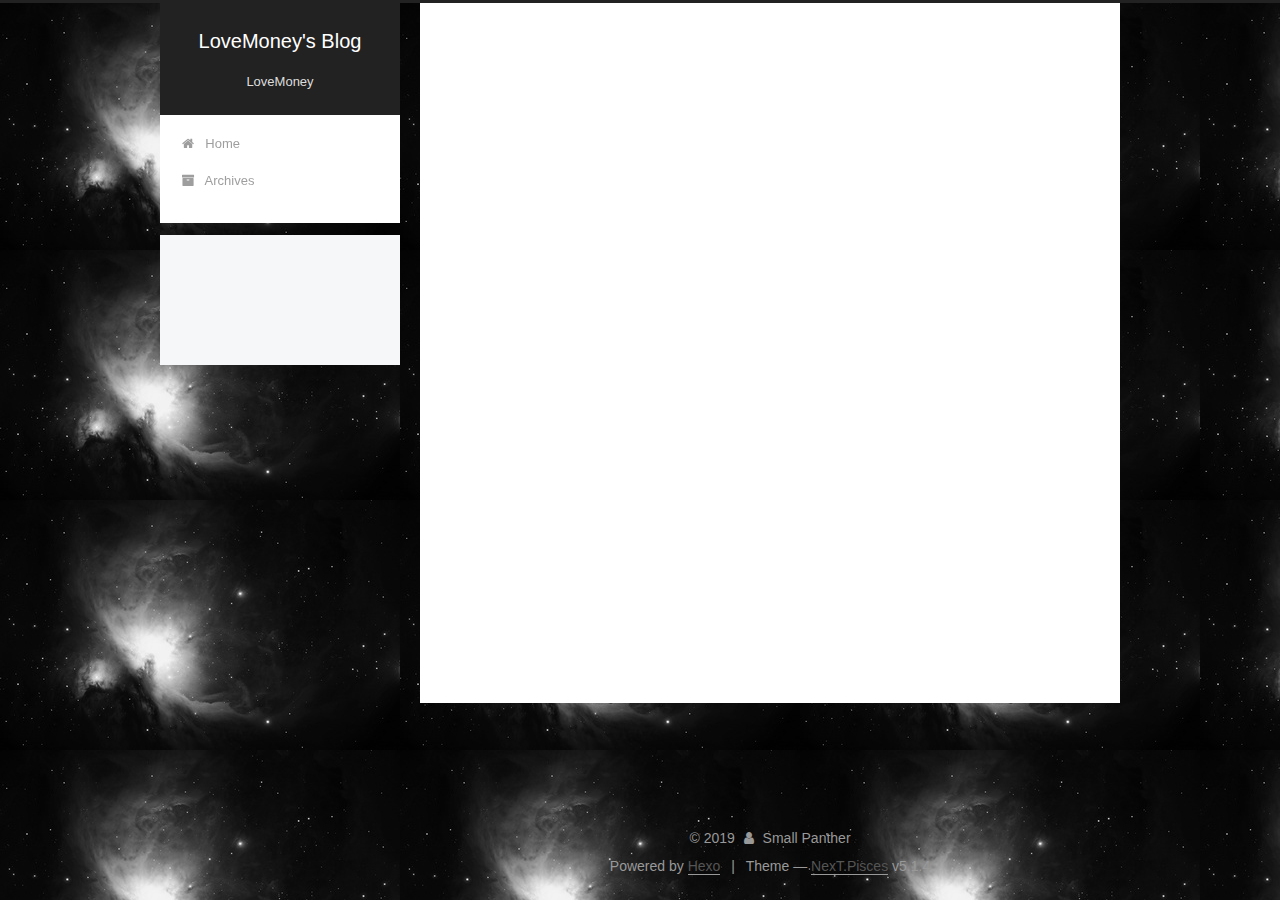
<file: archives/2019/03/index.html>
<!DOCTYPE html>



  


<html class="theme-next pisces use-motion" lang>
<head><meta name="generator" content="Hexo 3.8.0">
  <meta charset="UTF-8">
<meta http-equiv="X-UA-Compatible" content="IE=edge">
<meta name="viewport" content="width=device-width, initial-scale=1, maximum-scale=1">
<meta name="theme-color" content="#222">









<meta http-equiv="Cache-Control" content="no-transform">
<meta http-equiv="Cache-Control" content="no-siteapp">
















  
  
  <link href="/lib/fancybox/source/jquery.fancybox.css?v=2.1.5" rel="stylesheet" type="text/css">







<link href="/lib/font-awesome/css/font-awesome.min.css?v=4.6.2" rel="stylesheet" type="text/css">

<link href="/css/main.css?v=5.1.4" rel="stylesheet" type="text/css">


  <link rel="apple-touch-icon" sizes="180x180" href="/images/apple-touch-icon-next.png?v=5.1.4">


  <link rel="icon" type="image/png" sizes="32x32" href="/images/favicon-32x32-next.png?v=5.1.4">


  <link rel="icon" type="image/png" sizes="16x16" href="/images/favicon-16x16-next.png?v=5.1.4">


  <link rel="mask-icon" href="/images/logo.svg?v=5.1.4" color="#222">





  <meta name="keywords" content="Hexo, NexT">










<meta property="og:type" content="website">
<meta property="og:title" content="LoveMoney&#39;s Blog">
<meta property="og:url" content="http://yoursite.com/archives/2019/03/index.html">
<meta property="og:site_name" content="LoveMoney&#39;s Blog">
<meta property="og:locale" content="default">
<meta name="twitter:card" content="summary">
<meta name="twitter:title" content="LoveMoney&#39;s Blog">



<script type="text/javascript" id="hexo.configurations">
  var NexT = window.NexT || {};
  var CONFIG = {
    root: '/',
    scheme: 'Pisces',
    version: '5.1.4',
    sidebar: {"position":"left","display":"post","offset":12,"b2t":false,"scrollpercent":false,"onmobile":false},
    fancybox: true,
    tabs: true,
    motion: {"enable":true,"async":false,"transition":{"post_block":"fadeIn","post_header":"slideDownIn","post_body":"slideDownIn","coll_header":"slideLeftIn","sidebar":"slideUpIn"}},
    duoshuo: {
      userId: '0',
      author: 'Author'
    },
    algolia: {
      applicationID: '',
      apiKey: '',
      indexName: '',
      hits: {"per_page":10},
      labels: {"input_placeholder":"Search for Posts","hits_empty":"We didn't find any results for the search: ${query}","hits_stats":"${hits} results found in ${time} ms"}
    }
  };
</script>



  <link rel="canonical" href="http://yoursite.com/archives/2019/03/">





  <title>Archive | LoveMoney's Blog</title>
  








</head>

<body itemscope itemtype="http://schema.org/WebPage" lang="default">

  
  
    
  

  <div class="container sidebar-position-left page-archive">
    <div class="headband"></div>

    <header id="header" class="header" itemscope itemtype="http://schema.org/WPHeader">
      <div class="header-inner"><div class="site-brand-wrapper">
  <div class="site-meta ">
    

    <div class="custom-logo-site-title">
      <a href="/" class="brand" rel="start">
        <span class="logo-line-before"><i></i></span>
        <span class="site-title">LoveMoney's Blog</span>
        <span class="logo-line-after"><i></i></span>
      </a>
    </div>
      
        <p class="site-subtitle">LoveMoney</p>
      
  </div>

  <div class="site-nav-toggle">
    <button>
      <span class="btn-bar"></span>
      <span class="btn-bar"></span>
      <span class="btn-bar"></span>
    </button>
  </div>
</div>

<nav class="site-nav">
  

  
    <ul id="menu" class="menu">
      
        
        <li class="menu-item menu-item-home">
          <a href="/" rel="section">
            
              <i class="menu-item-icon fa fa-fw fa-home"></i> <br>
            
            Home
          </a>
        </li>
      
        
        <li class="menu-item menu-item-archives">
          <a href="/archives/" rel="section">
            
              <i class="menu-item-icon fa fa-fw fa-archive"></i> <br>
            
            Archives
          </a>
        </li>
      

      
    </ul>
  

  
</nav>



 </div>
    </header>

    <main id="main" class="main">
      <div class="main-inner">
        <div class="content-wrap">
          <div id="content" class="content">
            

  
  
  
  <div class="post-block archive">
    <div id="posts" class="posts-collapse">
      <span class="archive-move-on"></span>

      <span class="archive-page-counter">
        
        
        
          
        
        Um..! 3 posts in total. Keep on posting.
      </span>

      

        
        
        

        
          
          <div class="collection-title">
            <h1 class="archive-year" id="archive-year-2019">2019</h1>
          </div>
        
        

        

  <article class="post post-type-normal" itemscope itemtype="http://schema.org/Article">
    <header class="post-header">

      <h2 class="post-title">
        
            <a class="post-title-link" href="/2019/03/08/博客名字/" itemprop="url">
              
                <span itemprop="name">金钱豹博客</span>
              
            </a>
        
      </h2>

      <div class="post-meta">
        <time class="post-time" itemprop="dateCreated" datetime="2019-03-08T15:06:35+08:00" content="2019-03-08">
          03-08
        </time>
      </div>

    </header>
  </article>



      

        
        
        

        
        

        

  <article class="post post-type-normal" itemscope itemtype="http://schema.org/Article">
    <header class="post-header">

      <h2 class="post-title">
        
            <a class="post-title-link" href="/2019/03/08/test-my-site/" itemprop="url">
              
                <span itemprop="name">test_my_site</span>
              
            </a>
        
      </h2>

      <div class="post-meta">
        <time class="post-time" itemprop="dateCreated" datetime="2019-03-08T08:46:32+08:00" content="2019-03-08">
          03-08
        </time>
      </div>

    </header>
  </article>



      

        
        
        

        
        

        

  <article class="post post-type-normal" itemscope itemtype="http://schema.org/Article">
    <header class="post-header">

      <h2 class="post-title">
        
            <a class="post-title-link" href="/2019/03/08/hello-world/" itemprop="url">
              
                <span itemprop="name">Hello World</span>
              
            </a>
        
      </h2>

      <div class="post-meta">
        <time class="post-time" itemprop="dateCreated" datetime="2019-03-08T08:27:30+08:00" content="2019-03-08">
          03-08
        </time>
      </div>

    </header>
  </article>



      

    </div>
  </div>
  
  
  

  



          </div>
          


          

        </div>
        
          
  
  <div class="sidebar-toggle">
    <div class="sidebar-toggle-line-wrap">
      <span class="sidebar-toggle-line sidebar-toggle-line-first"></span>
      <span class="sidebar-toggle-line sidebar-toggle-line-middle"></span>
      <span class="sidebar-toggle-line sidebar-toggle-line-last"></span>
    </div>
  </div>

  <aside id="sidebar" class="sidebar">
    
    <div class="sidebar-inner">

      

      

      <section class="site-overview-wrap sidebar-panel sidebar-panel-active">
        <div class="site-overview">
          <div class="site-author motion-element" itemprop="author" itemscope itemtype="http://schema.org/Person">
            
              <p class="site-author-name" itemprop="name">Small Panther</p>
              <p class="site-description motion-element" itemprop="description"></p>
          </div>

          <nav class="site-state motion-element">

            
              <div class="site-state-item site-state-posts">
              
                <a href="/archives/">
              
                  <span class="site-state-item-count">3</span>
                  <span class="site-state-item-name">posts</span>
                </a>
              </div>
            

            

            

          </nav>

          

          

          
          

          
          

          

        </div>
      </section>

      

      

    </div>
  </aside>


        
      </div>
    </main>

    <footer id="footer" class="footer">
      <div class="footer-inner">
        <div class="copyright">&copy; <span itemprop="copyrightYear">2019</span>
  <span class="with-love">
    <i class="fa fa-user"></i>
  </span>
  <span class="author" itemprop="copyrightHolder">Small Panther</span>

  
</div>


  <div class="powered-by">Powered by <a class="theme-link" target="_blank" href="https://hexo.io">Hexo</a></div>



  <span class="post-meta-divider">|</span>



  <div class="theme-info">Theme &mdash; <a class="theme-link" target="_blank" href="https://github.com/iissnan/hexo-theme-next">NexT.Pisces</a> v5.1.4</div>




        







        
      </div>
    </footer>

    
      <div class="back-to-top">
        <i class="fa fa-arrow-up"></i>
        
      </div>
    

    

  </div>

  

<script type="text/javascript">
  if (Object.prototype.toString.call(window.Promise) !== '[object Function]') {
    window.Promise = null;
  }
</script>









  












  
  
    <script type="text/javascript" src="/lib/jquery/index.js?v=2.1.3"></script>
  

  
  
    <script type="text/javascript" src="/lib/fastclick/lib/fastclick.min.js?v=1.0.6"></script>
  

  
  
    <script type="text/javascript" src="/lib/jquery_lazyload/jquery.lazyload.js?v=1.9.7"></script>
  

  
  
    <script type="text/javascript" src="/lib/velocity/velocity.min.js?v=1.2.1"></script>
  

  
  
    <script type="text/javascript" src="/lib/velocity/velocity.ui.min.js?v=1.2.1"></script>
  

  
  
    <script type="text/javascript" src="/lib/fancybox/source/jquery.fancybox.pack.js?v=2.1.5"></script>
  


  


  <script type="text/javascript" src="/js/src/utils.js?v=5.1.4"></script>

  <script type="text/javascript" src="/js/src/motion.js?v=5.1.4"></script>



  
  


  <script type="text/javascript" src="/js/src/affix.js?v=5.1.4"></script>

  <script type="text/javascript" src="/js/src/schemes/pisces.js?v=5.1.4"></script>



  

  


  <script type="text/javascript" src="/js/src/bootstrap.js?v=5.1.4"></script>



  


  




	





  





  












  





  

  

  

  
  

  

  

  

</body>
</html>
</file>
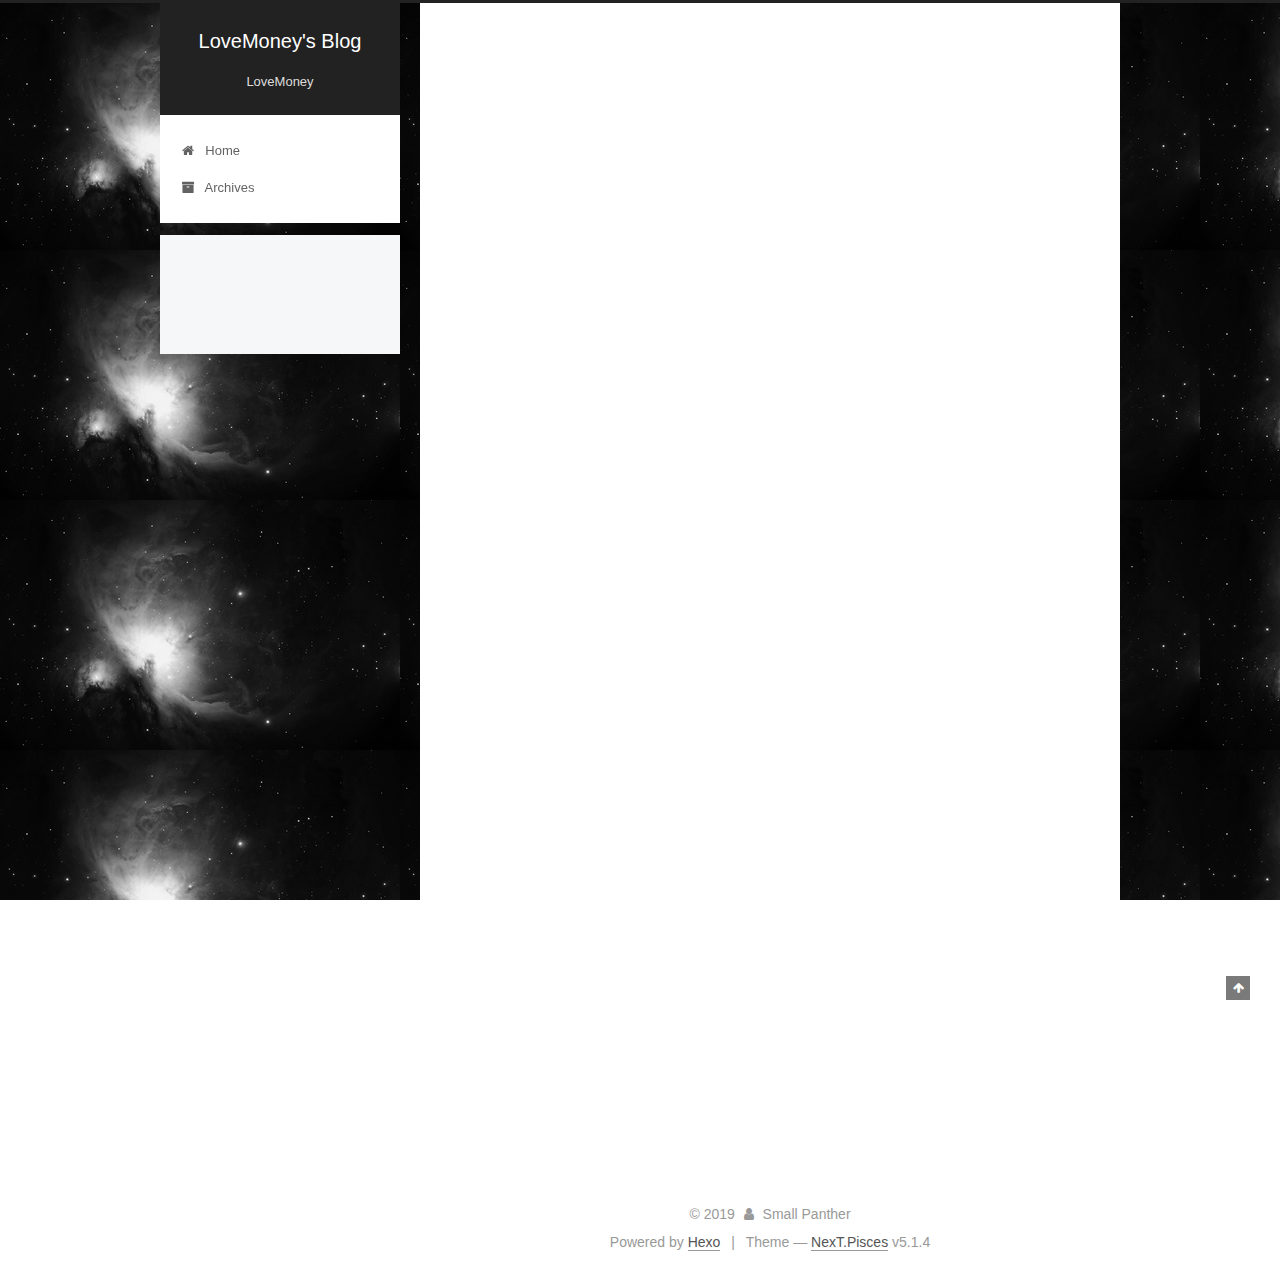
<file: 2019/03/08/hello-world/index.html>
<!DOCTYPE html>



  


<html class="theme-next pisces use-motion" lang>
<head><meta name="generator" content="Hexo 3.8.0">
  <meta charset="UTF-8">
<meta http-equiv="X-UA-Compatible" content="IE=edge">
<meta name="viewport" content="width=device-width, initial-scale=1, maximum-scale=1">
<meta name="theme-color" content="#222">









<meta http-equiv="Cache-Control" content="no-transform">
<meta http-equiv="Cache-Control" content="no-siteapp">
















  
  
  <link href="/lib/fancybox/source/jquery.fancybox.css?v=2.1.5" rel="stylesheet" type="text/css">







<link href="/lib/font-awesome/css/font-awesome.min.css?v=4.6.2" rel="stylesheet" type="text/css">

<link href="/css/main.css?v=5.1.4" rel="stylesheet" type="text/css">


  <link rel="apple-touch-icon" sizes="180x180" href="/images/apple-touch-icon-next.png?v=5.1.4">


  <link rel="icon" type="image/png" sizes="32x32" href="/images/favicon-32x32-next.png?v=5.1.4">


  <link rel="icon" type="image/png" sizes="16x16" href="/images/favicon-16x16-next.png?v=5.1.4">


  <link rel="mask-icon" href="/images/logo.svg?v=5.1.4" color="#222">





  <meta name="keywords" content="Hexo, NexT">










<meta name="description" content="Welcome to Hexo! This is your very first post. Check documentation for more info. If you get any problems when using Hexo, you can find the answer in troubleshooting or you can ask me on GitHub. Quick">
<meta property="og:type" content="article">
<meta property="og:title" content="Hello World">
<meta property="og:url" content="http://yoursite.com/2019/03/08/hello-world/index.html">
<meta property="og:site_name" content="LoveMoney&#39;s Blog">
<meta property="og:description" content="Welcome to Hexo! This is your very first post. Check documentation for more info. If you get any problems when using Hexo, you can find the answer in troubleshooting or you can ask me on GitHub. Quick">
<meta property="og:locale" content="default">
<meta property="og:updated_time" content="2019-03-08T00:27:30.169Z">
<meta name="twitter:card" content="summary">
<meta name="twitter:title" content="Hello World">
<meta name="twitter:description" content="Welcome to Hexo! This is your very first post. Check documentation for more info. If you get any problems when using Hexo, you can find the answer in troubleshooting or you can ask me on GitHub. Quick">



<script type="text/javascript" id="hexo.configurations">
  var NexT = window.NexT || {};
  var CONFIG = {
    root: '/',
    scheme: 'Pisces',
    version: '5.1.4',
    sidebar: {"position":"left","display":"post","offset":12,"b2t":false,"scrollpercent":false,"onmobile":false},
    fancybox: true,
    tabs: true,
    motion: {"enable":true,"async":false,"transition":{"post_block":"fadeIn","post_header":"slideDownIn","post_body":"slideDownIn","coll_header":"slideLeftIn","sidebar":"slideUpIn"}},
    duoshuo: {
      userId: '0',
      author: 'Author'
    },
    algolia: {
      applicationID: '',
      apiKey: '',
      indexName: '',
      hits: {"per_page":10},
      labels: {"input_placeholder":"Search for Posts","hits_empty":"We didn't find any results for the search: ${query}","hits_stats":"${hits} results found in ${time} ms"}
    }
  };
</script>



  <link rel="canonical" href="http://yoursite.com/2019/03/08/hello-world/">





  <title>Hello World | LoveMoney's Blog</title>
  








</head>

<body itemscope itemtype="http://schema.org/WebPage" lang="default">

  
  
    
  

  <div class="container sidebar-position-left page-post-detail">
    <div class="headband"></div>

    <header id="header" class="header" itemscope itemtype="http://schema.org/WPHeader">
      <div class="header-inner"><div class="site-brand-wrapper">
  <div class="site-meta ">
    

    <div class="custom-logo-site-title">
      <a href="/" class="brand" rel="start">
        <span class="logo-line-before"><i></i></span>
        <span class="site-title">LoveMoney's Blog</span>
        <span class="logo-line-after"><i></i></span>
      </a>
    </div>
      
        <p class="site-subtitle">LoveMoney</p>
      
  </div>

  <div class="site-nav-toggle">
    <button>
      <span class="btn-bar"></span>
      <span class="btn-bar"></span>
      <span class="btn-bar"></span>
    </button>
  </div>
</div>

<nav class="site-nav">
  

  
    <ul id="menu" class="menu">
      
        
        <li class="menu-item menu-item-home">
          <a href="/" rel="section">
            
              <i class="menu-item-icon fa fa-fw fa-home"></i> <br>
            
            Home
          </a>
        </li>
      
        
        <li class="menu-item menu-item-archives">
          <a href="/archives/" rel="section">
            
              <i class="menu-item-icon fa fa-fw fa-archive"></i> <br>
            
            Archives
          </a>
        </li>
      

      
    </ul>
  

  
</nav>



 </div>
    </header>

    <main id="main" class="main">
      <div class="main-inner">
        <div class="content-wrap">
          <div id="content" class="content">
            

  <div id="posts" class="posts-expand">
    

  

  
  
  

  <article class="post post-type-normal" itemscope itemtype="http://schema.org/Article">
  
  
  
  <div class="post-block">
    <link itemprop="mainEntityOfPage" href="http://yoursite.com/2019/03/08/hello-world/">

    <span hidden itemprop="author" itemscope itemtype="http://schema.org/Person">
      <meta itemprop="name" content="Small Panther">
      <meta itemprop="description" content>
      <meta itemprop="image" content="/images/avatar.gif">
    </span>

    <span hidden itemprop="publisher" itemscope itemtype="http://schema.org/Organization">
      <meta itemprop="name" content="LoveMoney's Blog">
    </span>

    
      <header class="post-header">

        
        
          <h1 class="post-title" itemprop="name headline">Hello World</h1>
        

        <div class="post-meta">
          <span class="post-time">
            
              <span class="post-meta-item-icon">
                <i class="fa fa-calendar-o"></i>
              </span>
              
                <span class="post-meta-item-text">Posted on</span>
              
              <time title="Post created" itemprop="dateCreated datePublished" datetime="2019-03-08T08:27:30+08:00">
                2019-03-08
              </time>
            

            

            
          </span>

          

          
            
          

          
          

          

          

          

        </div>
      </header>
    

    
    
    
    <div class="post-body" itemprop="articleBody">

      
      

      
        <p>Welcome to <a href="https://hexo.io/" target="_blank" rel="noopener">Hexo</a>! This is your very first post. Check <a href="https://hexo.io/docs/" target="_blank" rel="noopener">documentation</a> for more info. If you get any problems when using Hexo, you can find the answer in <a href="https://hexo.io/docs/troubleshooting.html" target="_blank" rel="noopener">troubleshooting</a> or you can ask me on <a href="https://github.com/hexojs/hexo/issues" target="_blank" rel="noopener">GitHub</a>.</p>
<h2 id="Quick-Start"><a href="#Quick-Start" class="headerlink" title="Quick Start"></a>Quick Start</h2><h3 id="Create-a-new-post"><a href="#Create-a-new-post" class="headerlink" title="Create a new post"></a>Create a new post</h3><figure class="highlight bash"><table><tr><td class="gutter"><pre><span class="line">1</span><br></pre></td><td class="code"><pre><span class="line">$ hexo new <span class="string">"My New Post"</span></span><br></pre></td></tr></table></figure>
<p>More info: <a href="https://hexo.io/docs/writing.html" target="_blank" rel="noopener">Writing</a></p>
<h3 id="Run-server"><a href="#Run-server" class="headerlink" title="Run server"></a>Run server</h3><figure class="highlight bash"><table><tr><td class="gutter"><pre><span class="line">1</span><br></pre></td><td class="code"><pre><span class="line">$ hexo server</span><br></pre></td></tr></table></figure>
<p>More info: <a href="https://hexo.io/docs/server.html" target="_blank" rel="noopener">Server</a></p>
<h3 id="Generate-static-files"><a href="#Generate-static-files" class="headerlink" title="Generate static files"></a>Generate static files</h3><figure class="highlight bash"><table><tr><td class="gutter"><pre><span class="line">1</span><br></pre></td><td class="code"><pre><span class="line">$ hexo generate</span><br></pre></td></tr></table></figure>
<p>More info: <a href="https://hexo.io/docs/generating.html" target="_blank" rel="noopener">Generating</a></p>
<h3 id="Deploy-to-remote-sites"><a href="#Deploy-to-remote-sites" class="headerlink" title="Deploy to remote sites"></a>Deploy to remote sites</h3><figure class="highlight bash"><table><tr><td class="gutter"><pre><span class="line">1</span><br></pre></td><td class="code"><pre><span class="line">$ hexo deploy</span><br></pre></td></tr></table></figure>
<p>More info: <a href="https://hexo.io/docs/deployment.html" target="_blank" rel="noopener">Deployment</a></p>

      
    </div>
    
    
    

    

    

    

    <footer class="post-footer">
      

      
      
      

      
        <div class="post-nav">
          <div class="post-nav-next post-nav-item">
            
          </div>

          <span class="post-nav-divider"></span>

          <div class="post-nav-prev post-nav-item">
            
              <a href="/2019/03/08/test-my-site/" rel="prev" title="test_my_site">
                test_my_site <i class="fa fa-chevron-right"></i>
              </a>
            
          </div>
        </div>
      

      
      
    </footer>
  </div>
  
  
  
  </article>



    <div class="post-spread">
      
    </div>
  </div>


          </div>
          


          

  



        </div>
        
          
  
  <div class="sidebar-toggle">
    <div class="sidebar-toggle-line-wrap">
      <span class="sidebar-toggle-line sidebar-toggle-line-first"></span>
      <span class="sidebar-toggle-line sidebar-toggle-line-middle"></span>
      <span class="sidebar-toggle-line sidebar-toggle-line-last"></span>
    </div>
  </div>

  <aside id="sidebar" class="sidebar">
    
    <div class="sidebar-inner">

      

      
        <ul class="sidebar-nav motion-element">
          <li class="sidebar-nav-toc sidebar-nav-active" data-target="post-toc-wrap">
            Table of Contents
          </li>
          <li class="sidebar-nav-overview" data-target="site-overview-wrap">
            Overview
          </li>
        </ul>
      

      <section class="site-overview-wrap sidebar-panel">
        <div class="site-overview">
          <div class="site-author motion-element" itemprop="author" itemscope itemtype="http://schema.org/Person">
            
              <p class="site-author-name" itemprop="name">Small Panther</p>
              <p class="site-description motion-element" itemprop="description"></p>
          </div>

          <nav class="site-state motion-element">

            
              <div class="site-state-item site-state-posts">
              
                <a href="/archives/">
              
                  <span class="site-state-item-count">3</span>
                  <span class="site-state-item-name">posts</span>
                </a>
              </div>
            

            

            

          </nav>

          

          

          
          

          
          

          

        </div>
      </section>

      
      <!--noindex-->
        <section class="post-toc-wrap motion-element sidebar-panel sidebar-panel-active">
          <div class="post-toc">

            
              
            

            
              <div class="post-toc-content"><ol class="nav"><li class="nav-item nav-level-2"><a class="nav-link" href="#Quick-Start"><span class="nav-number">1.</span> <span class="nav-text">Quick Start</span></a><ol class="nav-child"><li class="nav-item nav-level-3"><a class="nav-link" href="#Create-a-new-post"><span class="nav-number">1.1.</span> <span class="nav-text">Create a new post</span></a></li><li class="nav-item nav-level-3"><a class="nav-link" href="#Run-server"><span class="nav-number">1.2.</span> <span class="nav-text">Run server</span></a></li><li class="nav-item nav-level-3"><a class="nav-link" href="#Generate-static-files"><span class="nav-number">1.3.</span> <span class="nav-text">Generate static files</span></a></li><li class="nav-item nav-level-3"><a class="nav-link" href="#Deploy-to-remote-sites"><span class="nav-number">1.4.</span> <span class="nav-text">Deploy to remote sites</span></a></li></ol></li></ol></div>
            

          </div>
        </section>
      <!--/noindex-->
      

      

    </div>
  </aside>


        
      </div>
    </main>

    <footer id="footer" class="footer">
      <div class="footer-inner">
        <div class="copyright">&copy; <span itemprop="copyrightYear">2019</span>
  <span class="with-love">
    <i class="fa fa-user"></i>
  </span>
  <span class="author" itemprop="copyrightHolder">Small Panther</span>

  
</div>


  <div class="powered-by">Powered by <a class="theme-link" target="_blank" href="https://hexo.io">Hexo</a></div>



  <span class="post-meta-divider">|</span>



  <div class="theme-info">Theme &mdash; <a class="theme-link" target="_blank" href="https://github.com/iissnan/hexo-theme-next">NexT.Pisces</a> v5.1.4</div>




        







        
      </div>
    </footer>

    
      <div class="back-to-top">
        <i class="fa fa-arrow-up"></i>
        
      </div>
    

    

  </div>

  

<script type="text/javascript">
  if (Object.prototype.toString.call(window.Promise) !== '[object Function]') {
    window.Promise = null;
  }
</script>









  












  
  
    <script type="text/javascript" src="/lib/jquery/index.js?v=2.1.3"></script>
  

  
  
    <script type="text/javascript" src="/lib/fastclick/lib/fastclick.min.js?v=1.0.6"></script>
  

  
  
    <script type="text/javascript" src="/lib/jquery_lazyload/jquery.lazyload.js?v=1.9.7"></script>
  

  
  
    <script type="text/javascript" src="/lib/velocity/velocity.min.js?v=1.2.1"></script>
  

  
  
    <script type="text/javascript" src="/lib/velocity/velocity.ui.min.js?v=1.2.1"></script>
  

  
  
    <script type="text/javascript" src="/lib/fancybox/source/jquery.fancybox.pack.js?v=2.1.5"></script>
  


  


  <script type="text/javascript" src="/js/src/utils.js?v=5.1.4"></script>

  <script type="text/javascript" src="/js/src/motion.js?v=5.1.4"></script>



  
  


  <script type="text/javascript" src="/js/src/affix.js?v=5.1.4"></script>

  <script type="text/javascript" src="/js/src/schemes/pisces.js?v=5.1.4"></script>



  
  <script type="text/javascript" src="/js/src/scrollspy.js?v=5.1.4"></script>
<script type="text/javascript" src="/js/src/post-details.js?v=5.1.4"></script>



  


  <script type="text/javascript" src="/js/src/bootstrap.js?v=5.1.4"></script>



  


  




	





  





  












  





  

  

  

  
  

  

  

  

</body>
</html>
</file>
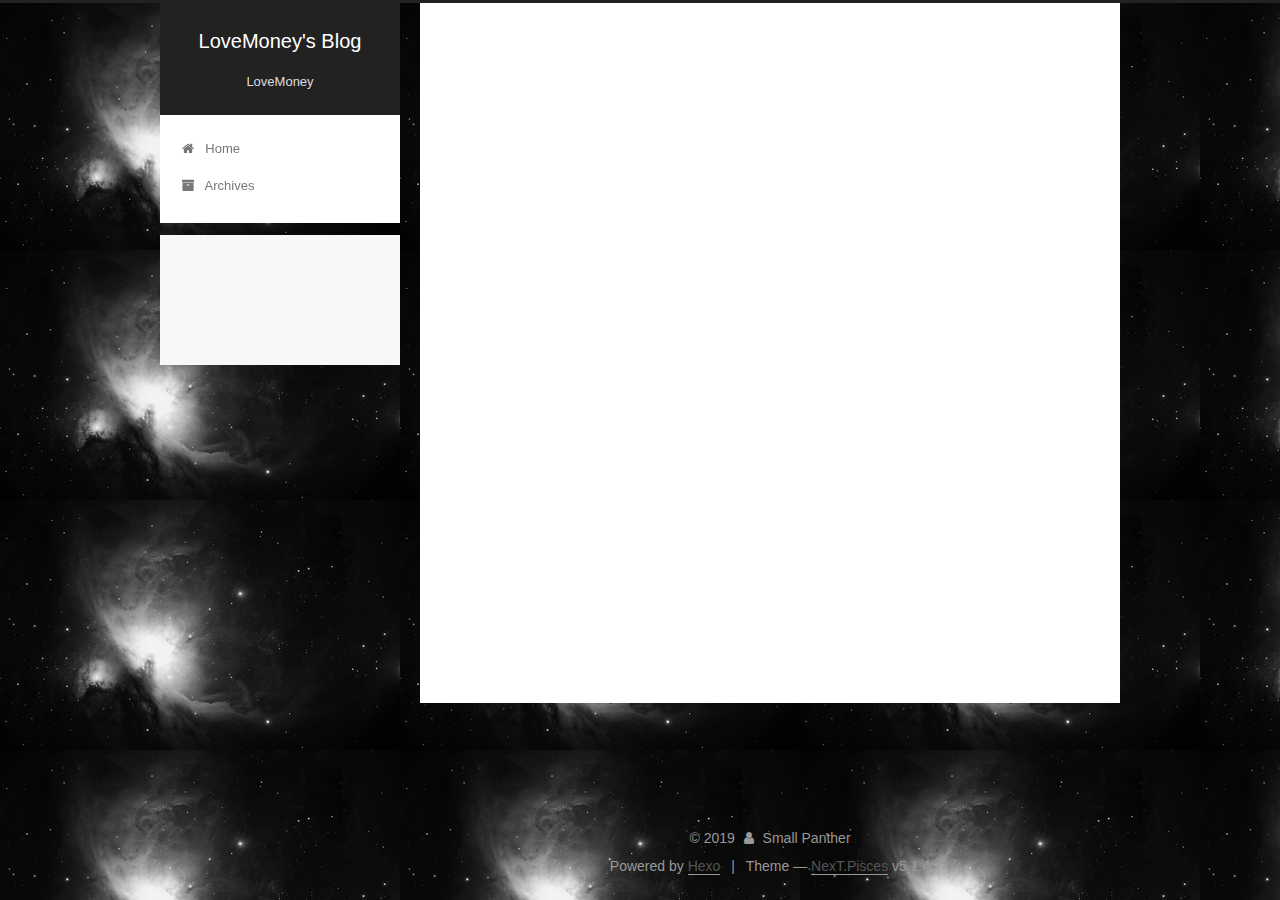
<file: 2019/03/08/test-my-site/index.html>
<!DOCTYPE html>



  


<html class="theme-next pisces use-motion" lang>
<head><meta name="generator" content="Hexo 3.8.0">
  <meta charset="UTF-8">
<meta http-equiv="X-UA-Compatible" content="IE=edge">
<meta name="viewport" content="width=device-width, initial-scale=1, maximum-scale=1">
<meta name="theme-color" content="#222">









<meta http-equiv="Cache-Control" content="no-transform">
<meta http-equiv="Cache-Control" content="no-siteapp">
















  
  
  <link href="/lib/fancybox/source/jquery.fancybox.css?v=2.1.5" rel="stylesheet" type="text/css">







<link href="/lib/font-awesome/css/font-awesome.min.css?v=4.6.2" rel="stylesheet" type="text/css">

<link href="/css/main.css?v=5.1.4" rel="stylesheet" type="text/css">


  <link rel="apple-touch-icon" sizes="180x180" href="/images/apple-touch-icon-next.png?v=5.1.4">


  <link rel="icon" type="image/png" sizes="32x32" href="/images/favicon-32x32-next.png?v=5.1.4">


  <link rel="icon" type="image/png" sizes="16x16" href="/images/favicon-16x16-next.png?v=5.1.4">


  <link rel="mask-icon" href="/images/logo.svg?v=5.1.4" color="#222">





  <meta name="keywords" content="Hexo, NexT">










<meta property="og:type" content="article">
<meta property="og:title" content="test_my_site">
<meta property="og:url" content="http://yoursite.com/2019/03/08/test-my-site/index.html">
<meta property="og:site_name" content="LoveMoney&#39;s Blog">
<meta property="og:locale" content="default">
<meta property="og:updated_time" content="2019-03-08T00:46:32.142Z">
<meta name="twitter:card" content="summary">
<meta name="twitter:title" content="test_my_site">



<script type="text/javascript" id="hexo.configurations">
  var NexT = window.NexT || {};
  var CONFIG = {
    root: '/',
    scheme: 'Pisces',
    version: '5.1.4',
    sidebar: {"position":"left","display":"post","offset":12,"b2t":false,"scrollpercent":false,"onmobile":false},
    fancybox: true,
    tabs: true,
    motion: {"enable":true,"async":false,"transition":{"post_block":"fadeIn","post_header":"slideDownIn","post_body":"slideDownIn","coll_header":"slideLeftIn","sidebar":"slideUpIn"}},
    duoshuo: {
      userId: '0',
      author: 'Author'
    },
    algolia: {
      applicationID: '',
      apiKey: '',
      indexName: '',
      hits: {"per_page":10},
      labels: {"input_placeholder":"Search for Posts","hits_empty":"We didn't find any results for the search: ${query}","hits_stats":"${hits} results found in ${time} ms"}
    }
  };
</script>



  <link rel="canonical" href="http://yoursite.com/2019/03/08/test-my-site/">





  <title>test_my_site | LoveMoney's Blog</title>
  








</head>

<body itemscope itemtype="http://schema.org/WebPage" lang="default">

  
  
    
  

  <div class="container sidebar-position-left page-post-detail">
    <div class="headband"></div>

    <header id="header" class="header" itemscope itemtype="http://schema.org/WPHeader">
      <div class="header-inner"><div class="site-brand-wrapper">
  <div class="site-meta ">
    

    <div class="custom-logo-site-title">
      <a href="/" class="brand" rel="start">
        <span class="logo-line-before"><i></i></span>
        <span class="site-title">LoveMoney's Blog</span>
        <span class="logo-line-after"><i></i></span>
      </a>
    </div>
      
        <p class="site-subtitle">LoveMoney</p>
      
  </div>

  <div class="site-nav-toggle">
    <button>
      <span class="btn-bar"></span>
      <span class="btn-bar"></span>
      <span class="btn-bar"></span>
    </button>
  </div>
</div>

<nav class="site-nav">
  

  
    <ul id="menu" class="menu">
      
        
        <li class="menu-item menu-item-home">
          <a href="/" rel="section">
            
              <i class="menu-item-icon fa fa-fw fa-home"></i> <br>
            
            Home
          </a>
        </li>
      
        
        <li class="menu-item menu-item-archives">
          <a href="/archives/" rel="section">
            
              <i class="menu-item-icon fa fa-fw fa-archive"></i> <br>
            
            Archives
          </a>
        </li>
      

      
    </ul>
  

  
</nav>



 </div>
    </header>

    <main id="main" class="main">
      <div class="main-inner">
        <div class="content-wrap">
          <div id="content" class="content">
            

  <div id="posts" class="posts-expand">
    

  

  
  
  

  <article class="post post-type-normal" itemscope itemtype="http://schema.org/Article">
  
  
  
  <div class="post-block">
    <link itemprop="mainEntityOfPage" href="http://yoursite.com/2019/03/08/test-my-site/">

    <span hidden itemprop="author" itemscope itemtype="http://schema.org/Person">
      <meta itemprop="name" content="Small Panther">
      <meta itemprop="description" content>
      <meta itemprop="image" content="/images/avatar.gif">
    </span>

    <span hidden itemprop="publisher" itemscope itemtype="http://schema.org/Organization">
      <meta itemprop="name" content="LoveMoney's Blog">
    </span>

    
      <header class="post-header">

        
        
          <h1 class="post-title" itemprop="name headline">test_my_site</h1>
        

        <div class="post-meta">
          <span class="post-time">
            
              <span class="post-meta-item-icon">
                <i class="fa fa-calendar-o"></i>
              </span>
              
                <span class="post-meta-item-text">Posted on</span>
              
              <time title="Post created" itemprop="dateCreated datePublished" datetime="2019-03-08T08:46:32+08:00">
                2019-03-08
              </time>
            

            

            
          </span>

          

          
            
          

          
          

          

          

          

        </div>
      </header>
    

    
    
    
    <div class="post-body" itemprop="articleBody">

      
      

      
        
      
    </div>
    
    
    

    

    

    

    <footer class="post-footer">
      

      
      
      

      
        <div class="post-nav">
          <div class="post-nav-next post-nav-item">
            
              <a href="/2019/03/08/hello-world/" rel="next" title="Hello World">
                <i class="fa fa-chevron-left"></i> Hello World
              </a>
            
          </div>

          <span class="post-nav-divider"></span>

          <div class="post-nav-prev post-nav-item">
            
              <a href="/2019/03/08/博客名字/" rel="prev" title="金钱豹博客">
                金钱豹博客 <i class="fa fa-chevron-right"></i>
              </a>
            
          </div>
        </div>
      

      
      
    </footer>
  </div>
  
  
  
  </article>



    <div class="post-spread">
      
    </div>
  </div>


          </div>
          


          

  



        </div>
        
          
  
  <div class="sidebar-toggle">
    <div class="sidebar-toggle-line-wrap">
      <span class="sidebar-toggle-line sidebar-toggle-line-first"></span>
      <span class="sidebar-toggle-line sidebar-toggle-line-middle"></span>
      <span class="sidebar-toggle-line sidebar-toggle-line-last"></span>
    </div>
  </div>

  <aside id="sidebar" class="sidebar">
    
    <div class="sidebar-inner">

      

      

      <section class="site-overview-wrap sidebar-panel sidebar-panel-active">
        <div class="site-overview">
          <div class="site-author motion-element" itemprop="author" itemscope itemtype="http://schema.org/Person">
            
              <p class="site-author-name" itemprop="name">Small Panther</p>
              <p class="site-description motion-element" itemprop="description"></p>
          </div>

          <nav class="site-state motion-element">

            
              <div class="site-state-item site-state-posts">
              
                <a href="/archives/">
              
                  <span class="site-state-item-count">3</span>
                  <span class="site-state-item-name">posts</span>
                </a>
              </div>
            

            

            

          </nav>

          

          

          
          

          
          

          

        </div>
      </section>

      

      

    </div>
  </aside>


        
      </div>
    </main>

    <footer id="footer" class="footer">
      <div class="footer-inner">
        <div class="copyright">&copy; <span itemprop="copyrightYear">2019</span>
  <span class="with-love">
    <i class="fa fa-user"></i>
  </span>
  <span class="author" itemprop="copyrightHolder">Small Panther</span>

  
</div>


  <div class="powered-by">Powered by <a class="theme-link" target="_blank" href="https://hexo.io">Hexo</a></div>



  <span class="post-meta-divider">|</span>



  <div class="theme-info">Theme &mdash; <a class="theme-link" target="_blank" href="https://github.com/iissnan/hexo-theme-next">NexT.Pisces</a> v5.1.4</div>




        







        
      </div>
    </footer>

    
      <div class="back-to-top">
        <i class="fa fa-arrow-up"></i>
        
      </div>
    

    

  </div>

  

<script type="text/javascript">
  if (Object.prototype.toString.call(window.Promise) !== '[object Function]') {
    window.Promise = null;
  }
</script>









  












  
  
    <script type="text/javascript" src="/lib/jquery/index.js?v=2.1.3"></script>
  

  
  
    <script type="text/javascript" src="/lib/fastclick/lib/fastclick.min.js?v=1.0.6"></script>
  

  
  
    <script type="text/javascript" src="/lib/jquery_lazyload/jquery.lazyload.js?v=1.9.7"></script>
  

  
  
    <script type="text/javascript" src="/lib/velocity/velocity.min.js?v=1.2.1"></script>
  

  
  
    <script type="text/javascript" src="/lib/velocity/velocity.ui.min.js?v=1.2.1"></script>
  

  
  
    <script type="text/javascript" src="/lib/fancybox/source/jquery.fancybox.pack.js?v=2.1.5"></script>
  


  


  <script type="text/javascript" src="/js/src/utils.js?v=5.1.4"></script>

  <script type="text/javascript" src="/js/src/motion.js?v=5.1.4"></script>



  
  


  <script type="text/javascript" src="/js/src/affix.js?v=5.1.4"></script>

  <script type="text/javascript" src="/js/src/schemes/pisces.js?v=5.1.4"></script>



  
  <script type="text/javascript" src="/js/src/scrollspy.js?v=5.1.4"></script>
<script type="text/javascript" src="/js/src/post-details.js?v=5.1.4"></script>



  


  <script type="text/javascript" src="/js/src/bootstrap.js?v=5.1.4"></script>



  


  




	





  





  












  





  

  

  

  
  

  

  

  

</body>
</html>
</file>
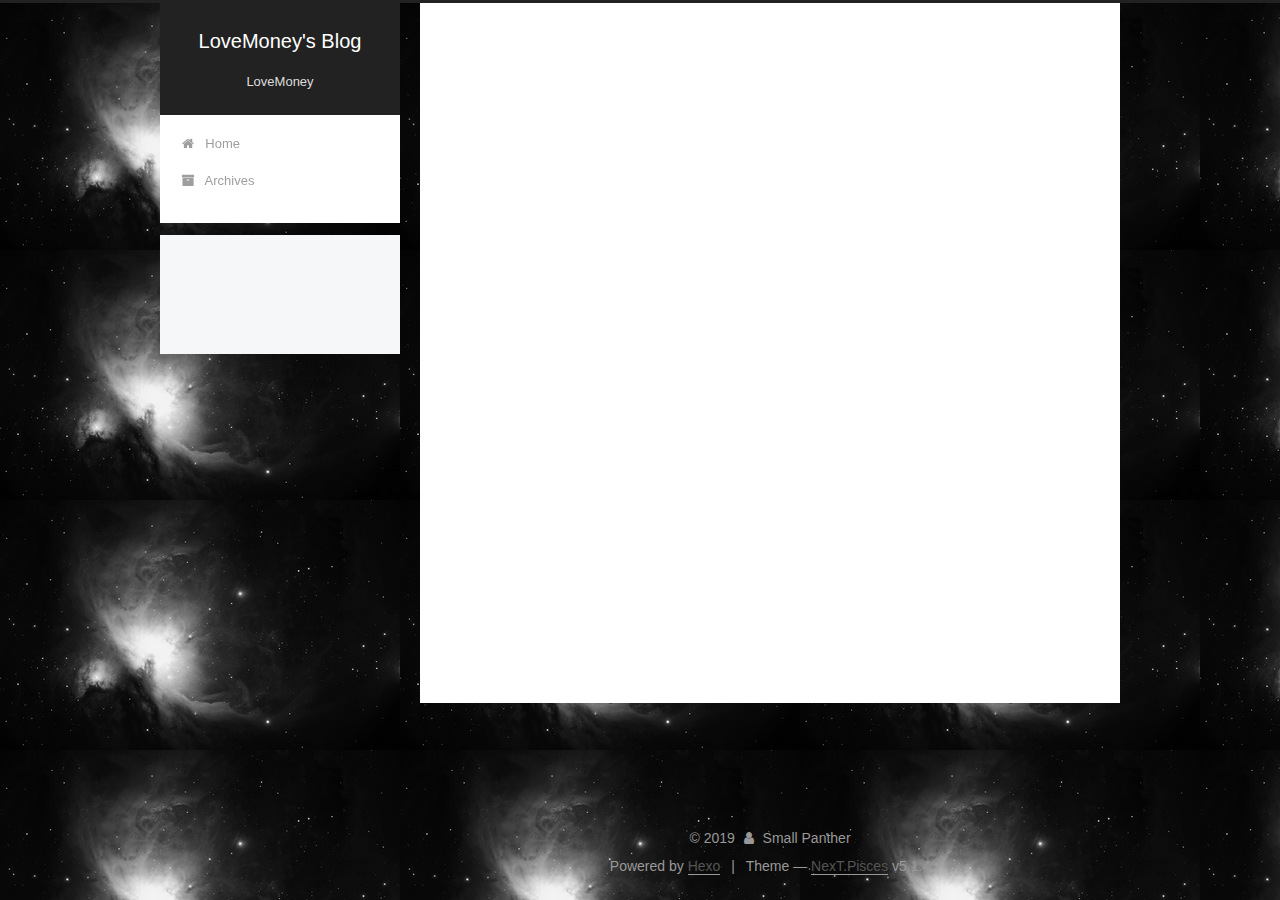
<file: 2019/03/08/博客名字/index.html>
<!DOCTYPE html>



  


<html class="theme-next pisces use-motion" lang>
<head><meta name="generator" content="Hexo 3.8.0">
  <meta charset="UTF-8">
<meta http-equiv="X-UA-Compatible" content="IE=edge">
<meta name="viewport" content="width=device-width, initial-scale=1, maximum-scale=1">
<meta name="theme-color" content="#222">









<meta http-equiv="Cache-Control" content="no-transform">
<meta http-equiv="Cache-Control" content="no-siteapp">
















  
  
  <link href="/lib/fancybox/source/jquery.fancybox.css?v=2.1.5" rel="stylesheet" type="text/css">







<link href="/lib/font-awesome/css/font-awesome.min.css?v=4.6.2" rel="stylesheet" type="text/css">

<link href="/css/main.css?v=5.1.4" rel="stylesheet" type="text/css">


  <link rel="apple-touch-icon" sizes="180x180" href="/images/apple-touch-icon-next.png?v=5.1.4">


  <link rel="icon" type="image/png" sizes="32x32" href="/images/favicon-32x32-next.png?v=5.1.4">


  <link rel="icon" type="image/png" sizes="16x16" href="/images/favicon-16x16-next.png?v=5.1.4">


  <link rel="mask-icon" href="/images/logo.svg?v=5.1.4" color="#222">





  <meta name="keywords" content="Hexo, NexT">










<meta name="description" content="This is an 制作博客的链接. 参考形式的链接可以让你链接一个名称. #[1]:http://google.com/&amp;quot;酷狗&amp;quot;. #[2]:http://search.yahoo.com/&amp;quot;Yahoo Search” #[3]:http://search.msn.com/&amp;quot;MSN Search” #[感触颇深的故事]:https://md.mbd.ba">
<meta property="og:type" content="article">
<meta property="og:title" content="金钱豹博客">
<meta property="og:url" content="http://yoursite.com/2019/03/08/博客名字/index.html">
<meta property="og:site_name" content="LoveMoney&#39;s Blog">
<meta property="og:description" content="This is an 制作博客的链接. 参考形式的链接可以让你链接一个名称. #[1]:http://google.com/&amp;quot;酷狗&amp;quot;. #[2]:http://search.yahoo.com/&amp;quot;Yahoo Search” #[3]:http://search.msn.com/&amp;quot;MSN Search” #[感触颇深的故事]:https://md.mbd.ba">
<meta property="og:locale" content="default">
<meta property="og:updated_time" content="2019-05-08T03:21:59.083Z">
<meta name="twitter:card" content="summary">
<meta name="twitter:title" content="金钱豹博客">
<meta name="twitter:description" content="This is an 制作博客的链接. 参考形式的链接可以让你链接一个名称. #[1]:http://google.com/&amp;quot;酷狗&amp;quot;. #[2]:http://search.yahoo.com/&amp;quot;Yahoo Search” #[3]:http://search.msn.com/&amp;quot;MSN Search” #[感触颇深的故事]:https://md.mbd.ba">



<script type="text/javascript" id="hexo.configurations">
  var NexT = window.NexT || {};
  var CONFIG = {
    root: '/',
    scheme: 'Pisces',
    version: '5.1.4',
    sidebar: {"position":"left","display":"post","offset":12,"b2t":false,"scrollpercent":false,"onmobile":false},
    fancybox: true,
    tabs: true,
    motion: {"enable":true,"async":false,"transition":{"post_block":"fadeIn","post_header":"slideDownIn","post_body":"slideDownIn","coll_header":"slideLeftIn","sidebar":"slideUpIn"}},
    duoshuo: {
      userId: '0',
      author: 'Author'
    },
    algolia: {
      applicationID: '',
      apiKey: '',
      indexName: '',
      hits: {"per_page":10},
      labels: {"input_placeholder":"Search for Posts","hits_empty":"We didn't find any results for the search: ${query}","hits_stats":"${hits} results found in ${time} ms"}
    }
  };
</script>



  <link rel="canonical" href="http://yoursite.com/2019/03/08/博客名字/">





  <title>金钱豹博客 | LoveMoney's Blog</title>
  








</head>

<body itemscope itemtype="http://schema.org/WebPage" lang="default">

  
  
    
  

  <div class="container sidebar-position-left page-post-detail">
    <div class="headband"></div>

    <header id="header" class="header" itemscope itemtype="http://schema.org/WPHeader">
      <div class="header-inner"><div class="site-brand-wrapper">
  <div class="site-meta ">
    

    <div class="custom-logo-site-title">
      <a href="/" class="brand" rel="start">
        <span class="logo-line-before"><i></i></span>
        <span class="site-title">LoveMoney's Blog</span>
        <span class="logo-line-after"><i></i></span>
      </a>
    </div>
      
        <p class="site-subtitle">LoveMoney</p>
      
  </div>

  <div class="site-nav-toggle">
    <button>
      <span class="btn-bar"></span>
      <span class="btn-bar"></span>
      <span class="btn-bar"></span>
    </button>
  </div>
</div>

<nav class="site-nav">
  

  
    <ul id="menu" class="menu">
      
        
        <li class="menu-item menu-item-home">
          <a href="/" rel="section">
            
              <i class="menu-item-icon fa fa-fw fa-home"></i> <br>
            
            Home
          </a>
        </li>
      
        
        <li class="menu-item menu-item-archives">
          <a href="/archives/" rel="section">
            
              <i class="menu-item-icon fa fa-fw fa-archive"></i> <br>
            
            Archives
          </a>
        </li>
      

      
    </ul>
  

  
</nav>



 </div>
    </header>

    <main id="main" class="main">
      <div class="main-inner">
        <div class="content-wrap">
          <div id="content" class="content">
            

  <div id="posts" class="posts-expand">
    

  

  
  
  

  <article class="post post-type-normal" itemscope itemtype="http://schema.org/Article">
  
  
  
  <div class="post-block">
    <link itemprop="mainEntityOfPage" href="http://yoursite.com/2019/03/08/博客名字/">

    <span hidden itemprop="author" itemscope itemtype="http://schema.org/Person">
      <meta itemprop="name" content="Small Panther">
      <meta itemprop="description" content>
      <meta itemprop="image" content="/images/avatar.gif">
    </span>

    <span hidden itemprop="publisher" itemscope itemtype="http://schema.org/Organization">
      <meta itemprop="name" content="LoveMoney's Blog">
    </span>

    
      <header class="post-header">

        
        
          <h1 class="post-title" itemprop="name headline">金钱豹博客</h1>
        

        <div class="post-meta">
          <span class="post-time">
            
              <span class="post-meta-item-icon">
                <i class="fa fa-calendar-o"></i>
              </span>
              
                <span class="post-meta-item-text">Posted on</span>
              
              <time title="Post created" itemprop="dateCreated datePublished" datetime="2019-03-08T15:06:35+08:00">
                2019-03-08
              </time>
            

            

            
          </span>

          

          
            
          

          
          

          

          

          

        </div>
      </header>
    

    
    
    
    <div class="post-body" itemprop="articleBody">

      
      

      
        <p><b><em>This is an </em><a href="https://zhuanlan.zhihu.com/p/26625249" target="_blank" rel="noopener">制作博客的链接</a>.</b></p>
<h3 id="参考形式的链接可以让你链接一个名称"><a href="#参考形式的链接可以让你链接一个名称" class="headerlink" title="参考形式的链接可以让你链接一个名称."></a>参考形式的链接可以让你链接一个名称.</h3><blockquote>
<p>#<b>[1]:<a href="http://google.com/&quot;酷狗&quot;" target="_blank" rel="noopener">http://google.com/&quot;酷狗&quot;</a>.</b></p>
<p>#<b>[2]:<a href="http://search.yahoo.com/&quot;Yahoo" target="_blank" rel="noopener">http://search.yahoo.com/&quot;Yahoo</a> Search”</b></p>
<p>#<b>[3]:<a href="http://search.msn.com/&quot;MSN" target="_blank" rel="noopener">http://search.msn.com/&quot;MSN</a> Search”</b></p>
<p>#[感触颇深的故事]:<a href="https://md.mbd.baidu.com/6h6zz52?f=cp&amp;u=5bc322a975dc9bcf" target="_blank" rel="noopener">https://md.mbd.baidu.com/6h6zz52?f=cp&amp;u=5bc322a975dc9bcf</a>    </p>
</blockquote>

      
    </div>
    
    
    

    

    

    

    <footer class="post-footer">
      

      
      
      

      
        <div class="post-nav">
          <div class="post-nav-next post-nav-item">
            
              <a href="/2019/03/08/test-my-site/" rel="next" title="test_my_site">
                <i class="fa fa-chevron-left"></i> test_my_site
              </a>
            
          </div>

          <span class="post-nav-divider"></span>

          <div class="post-nav-prev post-nav-item">
            
          </div>
        </div>
      

      
      
    </footer>
  </div>
  
  
  
  </article>



    <div class="post-spread">
      
    </div>
  </div>


          </div>
          


          

  



        </div>
        
          
  
  <div class="sidebar-toggle">
    <div class="sidebar-toggle-line-wrap">
      <span class="sidebar-toggle-line sidebar-toggle-line-first"></span>
      <span class="sidebar-toggle-line sidebar-toggle-line-middle"></span>
      <span class="sidebar-toggle-line sidebar-toggle-line-last"></span>
    </div>
  </div>

  <aside id="sidebar" class="sidebar">
    
    <div class="sidebar-inner">

      

      
        <ul class="sidebar-nav motion-element">
          <li class="sidebar-nav-toc sidebar-nav-active" data-target="post-toc-wrap">
            Table of Contents
          </li>
          <li class="sidebar-nav-overview" data-target="site-overview-wrap">
            Overview
          </li>
        </ul>
      

      <section class="site-overview-wrap sidebar-panel">
        <div class="site-overview">
          <div class="site-author motion-element" itemprop="author" itemscope itemtype="http://schema.org/Person">
            
              <p class="site-author-name" itemprop="name">Small Panther</p>
              <p class="site-description motion-element" itemprop="description"></p>
          </div>

          <nav class="site-state motion-element">

            
              <div class="site-state-item site-state-posts">
              
                <a href="/archives/">
              
                  <span class="site-state-item-count">3</span>
                  <span class="site-state-item-name">posts</span>
                </a>
              </div>
            

            

            

          </nav>

          

          

          
          

          
          

          

        </div>
      </section>

      
      <!--noindex-->
        <section class="post-toc-wrap motion-element sidebar-panel sidebar-panel-active">
          <div class="post-toc">

            
              
            

            
              <div class="post-toc-content"><ol class="nav"><li class="nav-item nav-level-3"><a class="nav-link" href="#参考形式的链接可以让你链接一个名称"><span class="nav-number">1.</span> <span class="nav-text">参考形式的链接可以让你链接一个名称.</span></a></li></ol></div>
            

          </div>
        </section>
      <!--/noindex-->
      

      

    </div>
  </aside>


        
      </div>
    </main>

    <footer id="footer" class="footer">
      <div class="footer-inner">
        <div class="copyright">&copy; <span itemprop="copyrightYear">2019</span>
  <span class="with-love">
    <i class="fa fa-user"></i>
  </span>
  <span class="author" itemprop="copyrightHolder">Small Panther</span>

  
</div>


  <div class="powered-by">Powered by <a class="theme-link" target="_blank" href="https://hexo.io">Hexo</a></div>



  <span class="post-meta-divider">|</span>



  <div class="theme-info">Theme &mdash; <a class="theme-link" target="_blank" href="https://github.com/iissnan/hexo-theme-next">NexT.Pisces</a> v5.1.4</div>




        







        
      </div>
    </footer>

    
      <div class="back-to-top">
        <i class="fa fa-arrow-up"></i>
        
      </div>
    

    

  </div>

  

<script type="text/javascript">
  if (Object.prototype.toString.call(window.Promise) !== '[object Function]') {
    window.Promise = null;
  }
</script>









  












  
  
    <script type="text/javascript" src="/lib/jquery/index.js?v=2.1.3"></script>
  

  
  
    <script type="text/javascript" src="/lib/fastclick/lib/fastclick.min.js?v=1.0.6"></script>
  

  
  
    <script type="text/javascript" src="/lib/jquery_lazyload/jquery.lazyload.js?v=1.9.7"></script>
  

  
  
    <script type="text/javascript" src="/lib/velocity/velocity.min.js?v=1.2.1"></script>
  

  
  
    <script type="text/javascript" src="/lib/velocity/velocity.ui.min.js?v=1.2.1"></script>
  

  
  
    <script type="text/javascript" src="/lib/fancybox/source/jquery.fancybox.pack.js?v=2.1.5"></script>
  


  


  <script type="text/javascript" src="/js/src/utils.js?v=5.1.4"></script>

  <script type="text/javascript" src="/js/src/motion.js?v=5.1.4"></script>



  
  


  <script type="text/javascript" src="/js/src/affix.js?v=5.1.4"></script>

  <script type="text/javascript" src="/js/src/schemes/pisces.js?v=5.1.4"></script>



  
  <script type="text/javascript" src="/js/src/scrollspy.js?v=5.1.4"></script>
<script type="text/javascript" src="/js/src/post-details.js?v=5.1.4"></script>



  


  <script type="text/javascript" src="/js/src/bootstrap.js?v=5.1.4"></script>



  


  




	





  





  












  





  

  

  

  
  

  

  

  

</body>
</html>
</file>
<file: css/main.css>
/* normalize.css v3.0.2 | MIT License | git.io/normalize */
html {
  font-family: sans-serif; /* 1 */
  -ms-text-size-adjust: 100%; /* 2 */
  -webkit-text-size-adjust: 100%; /* 2 */
}
body {
  margin: 0;
}
article,
aside,
details,
figcaption,
figure,
footer,
header,
hgroup,
main,
menu,
nav,
section,
summary {
  display: block;
}
audio,
canvas,
progress,
video {
  display: inline-block; /* 1 */
  vertical-align: baseline; /* 2 */
}
audio:not([controls]) {
  display: none;
  height: 0;
}
[hidden],
template {
  display: none;
}
a {
  background-color: transparent;
}
a:active,
a:hover {
  outline: 0;
}
abbr[title] {
  border-bottom: 1px dotted;
}
b,
strong {
  font-weight: bold;
}
dfn {
  font-style: italic;
}
h1 {
  font-size: 2em;
  margin: 0.67em 0;
}
mark {
  background: #ff0;
  color: #000;
}
small {
  font-size: 80%;
}
sub,
sup {
  font-size: 75%;
  line-height: 0;
  position: relative;
  vertical-align: baseline;
}
sup {
  top: -0.5em;
}
sub {
  bottom: -0.25em;
}
img {
  border: 0;
}
svg:not(:root) {
  overflow: hidden;
}
figure {
  margin: 1em 40px;
}
hr {
  -moz-box-sizing: content-box;
  box-sizing: content-box;
  height: 0;
}
pre {
  overflow: auto;
}
code,
kbd,
pre,
samp {
  font-family: monospace, monospace;
  font-size: 1em;
}
button,
input,
optgroup,
select,
textarea {
  color: inherit; /* 1 */
  font: inherit; /* 2 */
  margin: 0; /* 3 */
}
button {
  overflow: visible;
}
button,
select {
  text-transform: none;
}
button,
html input[type="button"],
input[type="reset"],
input[type="submit"] {
  -webkit-appearance: button; /* 2 */
  cursor: pointer; /* 3 */
}
button[disabled],
html input[disabled] {
  cursor: default;
}
button::-moz-focus-inner,
input::-moz-focus-inner {
  border: 0;
  padding: 0;
}
input {
  line-height: normal;
}
input[type="checkbox"],
input[type="radio"] {
  box-sizing: border-box; /* 1 */
  padding: 0; /* 2 */
}
input[type="number"]::-webkit-inner-spin-button,
input[type="number"]::-webkit-outer-spin-button {
  height: auto;
}
input[type="search"] {
  -webkit-appearance: textfield; /* 1 */
  -moz-box-sizing: content-box;
  -webkit-box-sizing: content-box; /* 2 */
  box-sizing: content-box;
}
input[type="search"]::-webkit-search-cancel-button,
input[type="search"]::-webkit-search-decoration {
  -webkit-appearance: none;
}
fieldset {
  border: 1px solid #c0c0c0;
  margin: 0 2px;
  padding: 0.35em 0.625em 0.75em;
}
legend {
  border: 0; /* 1 */
  padding: 0; /* 2 */
}
textarea {
  overflow: auto;
}
optgroup {
  font-weight: bold;
}
table {
  border-collapse: collapse;
  border-spacing: 0;
}
td,
th {
  padding: 0;
}
::selection {
  background: #262a30;
  color: #fff;
}
body {
  position: relative;
  font-family: 'Lato', "PingFang SC", "Microsoft YaHei", sans-serif;
  font-size: 14px;
  line-height: 2;
  color: #555;
  background: #f5f7f9;
}
@media (max-width: 767px) {
  body {
    padding-right: 0 !important;
  }
}
@media (min-width: 768px) and (max-width: 991px) {
  body {
    padding-right: 0 !important;
  }
}
@media (min-width: 1600px) {
  body {
    font-size: 16px;
  }
}
h1,
h2,
h3,
h4,
h5,
h6 {
  margin: 0;
  padding: 0;
  font-weight: bold;
  line-height: 1.5;
  font-family: 'Lato', "PingFang SC", "Microsoft YaHei", sans-serif;
}
h2,
h3,
h4,
h5,
h6 {
  margin: 20px 0 15px;
}
h1 {
  font-size: 22px;
}
@media (max-width: 767px) {
  h1 {
    font-size: 18px;
  }
}
h2 {
  font-size: 20px;
}
@media (max-width: 767px) {
  h2 {
    font-size: 16px;
  }
}
h3 {
  font-size: 18px;
}
@media (max-width: 767px) {
  h3 {
    font-size: 14px;
  }
}
h4 {
  font-size: 16px;
}
@media (max-width: 767px) {
  h4 {
    font-size: 12px;
  }
}
h5 {
  font-size: 14px;
}
@media (max-width: 767px) {
  h5 {
    font-size: 10px;
  }
}
h6 {
  font-size: 12px;
}
@media (max-width: 767px) {
  h6 {
    font-size: 8px;
  }
}
p {
  margin: 0 0 20px 0;
}
a {
  color: #555;
  text-decoration: none;
  outline: none;
  border-bottom: 1px solid #999;
  word-wrap: break-word;
}
a:hover {
  color: #222;
  border-bottom-color: #222;
}
blockquote {
  margin: 0;
  padding: 0;
}
img {
  display: block;
  margin: auto;
  max-width: 100%;
  height: auto;
}
hr {
  margin: 40px 0;
  height: 3px;
  border: none;
  background-color: #ddd;
  background-image: repeating-linear-gradient(-45deg, #fff, #fff 4px, transparent 4px, transparent 8px);
}
blockquote {
  padding: 0 15px;
  color: #666;
  border-left: 4px solid #ddd;
}
blockquote cite::before {
  content: "-";
  padding: 0 5px;
}
dt {
  font-weight: 700;
}
dd {
  margin: 0;
  padding: 0;
}
kbd {
  border: 1px solid #ccc;
  border-radius: 0.2em;
  box-shadow: 0.1em 0.1em 0.2em rgba(0,0,0,0.1);
  background-color: #f9f9f9;
  font-family: inherit;
  background-image: -webkit-linear-gradient(top, #eee, #fff, #eee);
  padding: 0.1em 0.3em;
  white-space: nowrap;
}
.text-left {
  text-align: left;
}
.text-center {
  text-align: center;
}
.text-right {
  text-align: right;
}
.text-justify {
  text-align: justify;
}
.text-nowrap {
  white-space: nowrap;
}
.text-lowercase {
  text-transform: lowercase;
}
.text-uppercase {
  text-transform: uppercase;
}
.text-capitalize {
  text-transform: capitalize;
}
.center-block {
  display: block;
  margin-left: auto;
  margin-right: auto;
}
.clearfix:before,
.clearfix:after {
  content: " ";
  display: table;
}
.clearfix:after {
  clear: both;
}
.pullquote {
  width: 45%;
}
.pullquote.left {
  float: left;
  margin-left: 5px;
  margin-right: 10px;
}
.pullquote.right {
  float: right;
  margin-left: 10px;
  margin-right: 5px;
}
.affix.affix.affix {
  position: fixed;
}
.translation {
  margin-top: -20px;
  font-size: 14px;
  color: #999;
}
.scrollbar-measure {
  width: 100px;
  height: 100px;
  overflow: scroll;
  position: absolute;
  top: -9999px;
}
.use-motion .motion-element {
  opacity: 0;
}
table {
  margin: 20px 0;
  width: 100%;
  border-collapse: collapse;
  border-spacing: 0;
  border: 1px solid #ddd;
  font-size: 14px;
  table-layout: fixed;
  word-wrap: break-all;
}
table>tbody>tr:nth-of-type(odd) {
  background-color: #f9f9f9;
}
table>tbody>tr:hover {
  background-color: #f5f5f5;
}
caption,
th,
td {
  padding: 8px;
  text-align: left;
  vertical-align: middle;
  font-weight: normal;
}
th,
td {
  border-bottom: 3px solid #ddd;
  border-right: 1px solid #eee;
}
th {
  padding-bottom: 10px;
  font-weight: 700;
}
td {
  border-bottom-width: 1px;
}
html,
body {
  height: 100%;
}
.container {
  position: relative;
  min-height: 100%;
}
.header-inner {
  margin: 0 auto;
  padding: 100px 0 70px;
  width: 700px;
}
@media (min-width: 1600px) {
  .container .header-inner {
    width: 900px;
  }
}
.main {
  padding-bottom: 150px;
}
.main-inner {
  margin: 0 auto;
  width: 700px;
}
@media (min-width: 1600px) {
  .container .main-inner {
    width: 900px;
  }
}
.footer {
  position: absolute;
  left: 0;
  bottom: 0;
  width: 100%;
  min-height: 50px;
}
.footer-inner {
  box-sizing: border-box;
  margin: 20px auto;
  width: 700px;
}
@media (min-width: 1600px) {
  .container .footer-inner {
    width: 900px;
  }
}
pre,
.highlight {
  overflow: auto;
  margin: 20px 0;
  padding: 0;
  font-size: 13px;
  color: #4d4d4c;
  background: #f7f7f7;
  line-height: 1.6;
}
pre,
code {
  font-family: consolas, Menlo, "PingFang SC", "Microsoft YaHei", monospace;
}
code {
  padding: 2px 4px;
  word-wrap: break-word;
  color: #555;
  background: #eee;
  border-radius: 3px;
  font-size: 13px;
}
pre {
  padding: 10px;
}
pre code {
  padding: 0;
  color: #4d4d4c;
  background: none;
  text-shadow: none;
}
.highlight {
  border-radius: 1px;
}
.highlight pre {
  border: none;
  margin: 0;
  padding: 10px 0;
}
.highlight table {
  margin: 0;
  width: auto;
  border: none;
}
.highlight td {
  border: none;
  padding: 0;
}
.highlight figcaption {
  font-size: 1em;
  color: #4d4d4c;
  line-height: 1em;
  margin-bottom: 1em;
}
.highlight figcaption:before,
.highlight figcaption:after {
  content: " ";
  display: table;
}
.highlight figcaption:after {
  clear: both;
}
.highlight figcaption a {
  float: right;
  color: #4d4d4c;
}
.highlight figcaption a:hover {
  border-bottom-color: #4d4d4c;
}
.highlight .gutter pre {
  padding-left: 10px;
  padding-right: 10px;
  color: #869194;
  text-align: right;
  background-color: #eff2f3;
}
.highlight .code pre {
  width: 100%;
  padding-left: 10px;
  padding-right: 10px;
  background-color: #f7f7f7;
}
.highlight .line {
  height: 20px;
}
.gutter {
  -webkit-user-select: none;
  -moz-user-select: none;
  -ms-user-select: none;
  user-select: none;
}
.gist table {
  width: auto;
}
.gist table td {
  border: none;
}
pre .deletion {
  background: #fdd;
}
pre .addition {
  background: #dfd;
}
pre .meta {
  color: #8959a8;
}
pre .comment {
  color: #8e908c;
}
pre .variable,
pre .attribute,
pre .tag,
pre .regexp,
pre .ruby .constant,
pre .xml .tag .title,
pre .xml .pi,
pre .xml .doctype,
pre .html .doctype,
pre .css .id,
pre .css .class,
pre .css .pseudo {
  color: #c82829;
}
pre .number,
pre .preprocessor,
pre .built_in,
pre .literal,
pre .params,
pre .constant,
pre .command {
  color: #f5871f;
}
pre .ruby .class .title,
pre .css .rules .attribute,
pre .string,
pre .value,
pre .inheritance,
pre .header,
pre .ruby .symbol,
pre .xml .cdata,
pre .special,
pre .number,
pre .formula {
  color: #718c00;
}
pre .title,
pre .css .hexcolor {
  color: #3e999f;
}
pre .function,
pre .python .decorator,
pre .python .title,
pre .ruby .function .title,
pre .ruby .title .keyword,
pre .perl .sub,
pre .javascript .title,
pre .coffeescript .title {
  color: #4271ae;
}
pre .keyword,
pre .javascript .function {
  color: #8959a8;
}
.full-image.full-image.full-image.full-image {
  border: none;
  max-width: 100%;
  width: auto;
  margin: 20px auto 25px;
}
@media (min-width: 992px) {
  .full-image.full-image.full-image.full-image {
    max-width: none;
    width: 118%;
    margin: 0 -9%;
  }
}
.blockquote-center,
.page-home .post-type-quote blockquote,
.page-post-detail .post-type-quote blockquote {
  position: relative;
  margin: 40px 0;
  padding: 0;
  border-left: none;
  text-align: center;
}
.blockquote-center::before,
.page-home .post-type-quote blockquote::before,
.page-post-detail .post-type-quote blockquote::before,
.blockquote-center::after,
.page-home .post-type-quote blockquote::after,
.page-post-detail .post-type-quote blockquote::after {
  position: absolute;
  content: ' ';
  display: block;
  width: 100%;
  height: 24px;
  opacity: 0.2;
  background-repeat: no-repeat;
  background-position: 0 -6px;
  background-size: 22px 22px;
}
.blockquote-center::before,
.page-home .post-type-quote blockquote::before,
.page-post-detail .post-type-quote blockquote::before {
  top: -20px;
  background-image: url("../images/quote-l.svg");
  border-top: 1px solid #ccc;
}
.blockquote-center::after,
.page-home .post-type-quote blockquote::after,
.page-post-detail .post-type-quote blockquote::after {
  bottom: -20px;
  background-image: url("../images/quote-r.svg");
  border-bottom: 1px solid #ccc;
  background-position: 100% 8px;
}
.blockquote-center p,
.page-home .post-type-quote blockquote p,
.page-post-detail .post-type-quote blockquote p,
.blockquote-center div,
.page-home .post-type-quote blockquote div,
.page-post-detail .post-type-quote blockquote div {
  text-align: center;
}
.post .post-body .group-picture img {
  box-sizing: border-box;
  padding: 0 3px;
  border: none;
}
.post .group-picture-row {
  overflow: hidden;
  margin-top: 6px;
}
.post .group-picture-row:first-child {
  margin-top: 0;
}
.post .group-picture-column {
  float: left;
}
.page-post-detail .post-body .group-picture-column {
  float: none;
  margin-top: 10px;
  width: auto !important;
}
.page-post-detail .post-body .group-picture-column img {
  margin: 0 auto;
}
.page-archive .group-picture-container {
  overflow: hidden;
}
.page-archive .group-picture-row {
  float: left;
}
.page-archive .group-picture-row:first-child {
  margin-top: 6px;
}
.page-archive .group-picture-column {
  max-width: 150px;
  max-height: 150px;
}
.post-body .note {
  position: relative;
  padding: 15px;
  margin-bottom: 20px;
  border: 1px solid #eee;
  border-left-width: 5px;
  border-radius: 3px;
}
.post-body .note h2,
.post-body .note h3,
.post-body .note h4,
.post-body .note h5,
.post-body .note h6 {
  margin-top: 0;
  margin-bottom: 0;
  border-bottom: initial;
  padding-top: 0 !important;
}
.post-body .note p:first-child,
.post-body .note ul:first-child,
.post-body .note ol:first-child,
.post-body .note table:first-child,
.post-body .note pre:first-child,
.post-body .note blockquote:first-child {
  margin-top: 0;
}
.post-body .note p:last-child,
.post-body .note ul:last-child,
.post-body .note ol:last-child,
.post-body .note table:last-child,
.post-body .note pre:last-child,
.post-body .note blockquote:last-child {
  margin-bottom: 0;
}
.post-body .note.default {
  border-left-color: #777;
}
.post-body .note.default h2,
.post-body .note.default h3,
.post-body .note.default h4,
.post-body .note.default h5,
.post-body .note.default h6 {
  color: #777;
}
.post-body .note.primary {
  border-left-color: #6f42c1;
}
.post-body .note.primary h2,
.post-body .note.primary h3,
.post-body .note.primary h4,
.post-body .note.primary h5,
.post-body .note.primary h6 {
  color: #6f42c1;
}
.post-body .note.info {
  border-left-color: #428bca;
}
.post-body .note.info h2,
.post-body .note.info h3,
.post-body .note.info h4,
.post-body .note.info h5,
.post-body .note.info h6 {
  color: #428bca;
}
.post-body .note.success {
  border-left-color: #5cb85c;
}
.post-body .note.success h2,
.post-body .note.success h3,
.post-body .note.success h4,
.post-body .note.success h5,
.post-body .note.success h6 {
  color: #5cb85c;
}
.post-body .note.warning {
  border-left-color: #f0ad4e;
}
.post-body .note.warning h2,
.post-body .note.warning h3,
.post-body .note.warning h4,
.post-body .note.warning h5,
.post-body .note.warning h6 {
  color: #f0ad4e;
}
.post-body .note.danger {
  border-left-color: #d9534f;
}
.post-body .note.danger h2,
.post-body .note.danger h3,
.post-body .note.danger h4,
.post-body .note.danger h5,
.post-body .note.danger h6 {
  color: #d9534f;
}
.post-body .label {
  display: inline;
  padding: 0 2px;
  white-space: nowrap;
}
.post-body .label.default {
  background-color: #f0f0f0;
}
.post-body .label.primary {
  background-color: #efe6f7;
}
.post-body .label.info {
  background-color: #e5f2f8;
}
.post-body .label.success {
  background-color: #e7f4e9;
}
.post-body .label.warning {
  background-color: #fcf6e1;
}
.post-body .label.danger {
  background-color: #fae8eb;
}
.post-body .tabs {
  position: relative;
  display: block;
  margin-bottom: 20px;
  padding-top: 10px;
}
.post-body .tabs ul.nav-tabs {
  margin: 0;
  padding: 0;
  display: flex;
  margin-bottom: -1px;
}
@media (max-width: 413px) {
  .post-body .tabs ul.nav-tabs {
    display: block;
    margin-bottom: 5px;
  }
}
.post-body .tabs ul.nav-tabs li.tab {
  list-style-type: none !important;
  margin: 0 0.25em 0 0;
  border-top: 3px solid transparent;
  border-left: 1px solid transparent;
  border-right: 1px solid transparent;
}
@media (max-width: 413px) {
  .post-body .tabs ul.nav-tabs li.tab {
    margin: initial;
    border-top: 1px solid transparent;
    border-left: 3px solid transparent;
    border-right: 1px solid transparent;
    border-bottom: 1px solid transparent;
  }
}
.post-body .tabs ul.nav-tabs li.tab a {
  outline: 0;
  border-bottom: initial;
  display: block;
  line-height: 1.8em;
  padding: 0.25em 0.75em;
  transition-duration: 0.2s;
  transition-timing-function: ease-out;
  transition-delay: 0s;
}
.post-body .tabs ul.nav-tabs li.tab a i {
  width: 1.285714285714286em;
}
.post-body .tabs ul.nav-tabs li.tab.active {
  border-top: 3px solid #fc6423;
  border-left: 1px solid #ddd;
  border-right: 1px solid #ddd;
  background-color: #fff;
}
@media (max-width: 413px) {
  .post-body .tabs ul.nav-tabs li.tab.active {
    border-top: 1px solid #ddd;
    border-left: 3px solid #fc6423;
    border-right: 1px solid #ddd;
    border-bottom: 1px solid #ddd;
  }
}
.post-body .tabs ul.nav-tabs li.tab.active a {
  cursor: default;
  color: #555;
}
.post-body .tabs .tab-content {
  background-color: #fff;
}
.post-body .tabs .tab-content .tab-pane {
  border: 1px solid #ddd;
  padding: 20px 20px 0 20px;
}
.post-body .tabs .tab-content .tab-pane:not(.active) {
  display: none !important;
}
.post-body .tabs .tab-content .tab-pane.active {
  display: block !important;
}
.btn {
  display: inline-block;
  padding: 0 20px;
  font-size: 14px;
  color: #555;
  background: #fff;
  border: 2px solid #555;
  text-decoration: none;
  border-radius: 2px;
  transition-property: background-color;
  transition-duration: 0.2s;
  transition-timing-function: ease-in-out;
  transition-delay: 0s;
  line-height: 2;
}
.btn:hover {
  border-color: #222;
  color: #fff;
  background: #222;
}
.btn +.btn {
  margin: 0 0 8px 8px;
}
.btn .fa-fw {
  width: 1.285714285714286em;
  text-align: left;
}
.btn-bar {
  display: block;
  width: 22px;
  height: 2px;
  background: #555;
  border-radius: 1px;
}
.btn-bar+.btn-bar {
  margin-top: 4px;
}
.pagination {
  margin: 120px 0 40px;
  text-align: center;
  border-top: 1px solid #eee;
}
.page-number-basic,
.pagination .prev,
.pagination .next,
.pagination .page-number,
.pagination .space {
  display: inline-block;
  position: relative;
  top: -1px;
  margin: 0 10px;
  padding: 0 11px;
}
@media (max-width: 767px) {
  .page-number-basic,
  .pagination .prev,
  .pagination .next,
  .pagination .page-number,
  .pagination .space {
    margin: 0 5px;
  }
}
.pagination .prev,
.pagination .next,
.pagination .page-number {
  border-bottom: 0;
  border-top: 1px solid #eee;
  transition-property: border-color;
  transition-duration: 0.2s;
  transition-timing-function: ease-in-out;
  transition-delay: 0s;
}
.pagination .prev:hover,
.pagination .next:hover,
.pagination .page-number:hover {
  border-top-color: #222;
}
.pagination .space {
  padding: 0;
  margin: 0;
}
.pagination .prev {
  margin-left: 0;
}
.pagination .next {
  margin-right: 0;
}
.pagination .page-number.current {
  color: #fff;
  background: #ccc;
  border-top-color: #ccc;
}
@media (max-width: 767px) {
  .pagination {
    border-top: none;
  }
  .pagination .prev,
  .pagination .next,
  .pagination .page-number {
    margin-bottom: 10px;
    border-top: 0;
    border-bottom: 1px solid #eee;
    padding: 0 10px;
  }
  .pagination .prev:hover,
  .pagination .next:hover,
  .pagination .page-number:hover {
    border-bottom-color: #222;
  }
}
.comments {
  margin: 60px 20px 0;
}
.tag-cloud {
  text-align: center;
}
.tag-cloud a {
  display: inline-block;
  margin: 10px;
}
.back-to-top {
  box-sizing: border-box;
  position: fixed;
  bottom: -100px;
  right: 30px;
  z-index: 1050;
  padding: 0 6px;
  width: 24px;
  background: #222;
  font-size: 12px;
  opacity: 0.6;
  color: #fff;
  cursor: pointer;
  text-align: center;
  -webkit-transform: translateZ(0);
  transition-property: bottom;
  transition-duration: 0.2s;
  transition-timing-function: ease-in-out;
  transition-delay: 0s;
}
@media (min-width: 768px) and (max-width: 991px) {
  .back-to-top {
    display: none !important;
  }
}
@media (max-width: 767px) {
  .back-to-top {
    display: none !important;
  }
}
.back-to-top.back-to-top-on {
  bottom: 30px;
}
.header {
  background: transparent;
}
.header-inner {
  position: relative;
}
.headband {
  height: 3px;
  background: #222;
}
.site-meta {
  margin: 0;
  text-align: center;
}
@media (max-width: 767px) {
  .site-meta {
    text-align: center;
  }
}
.brand {
  position: relative;
  display: inline-block;
  padding: 0 40px;
  color: #fff;
  background: #222;
  border-bottom: none;
}
.brand:hover {
  color: #fff;
}
.logo {
  display: inline-block;
  margin-right: 5px;
  line-height: 36px;
  vertical-align: top;
}
.site-title {
  display: inline-block;
  vertical-align: top;
  line-height: 36px;
  font-size: 20px;
  font-weight: normal;
  font-family: 'Lato', "PingFang SC", "Microsoft YaHei", sans-serif;
}
.site-subtitle {
  margin-top: 10px;
  font-size: 13px;
  color: #ddd;
}
.use-motion .brand {
  opacity: 0;
}
.use-motion .logo,
.use-motion .site-title,
.use-motion .site-subtitle {
  opacity: 0;
  position: relative;
  top: -10px;
}
.site-nav-toggle {
  display: none;
  position: absolute;
  top: 10px;
  left: 10px;
}
@media (max-width: 767px) {
  .site-nav-toggle {
    display: block;
  }
}
.site-nav-toggle button {
  margin-top: 2px;
  padding: 9px 10px;
  background: transparent;
  border: none;
}
@media (max-width: 767px) {
  .site-nav {
    display: none;
    margin: 0 -10px;
    padding: 0 10px;
    clear: both;
    border-top: 1px solid #ddd;
  }
}
@media (min-width: 768px) and (max-width: 991px) {
  .site-nav {
    display: block !important;
  }
}
@media (min-width: 992px) {
  .site-nav {
    display: block !important;
  }
}
.menu {
  margin-top: 20px;
  padding-left: 0;
  text-align: center;
}
.menu .menu-item {
  display: inline-block;
  margin: 0 10px;
  list-style: none;
}
@media screen and (max-width: 767px) {
  .menu .menu-item {
    margin-top: 10px;
  }
}
.menu .menu-item a {
  display: block;
  font-size: 13px;
  line-height: inherit;
  border-bottom: 1px solid transparent;
  transition-property: border-color;
  transition-duration: 0.2s;
  transition-timing-function: ease-in-out;
  transition-delay: 0s;
}
.menu .menu-item a:hover,
.menu-item-active a {
  border-bottom-color: #222;
}
.menu .menu-item .fa {
  margin-right: 5px;
}
.use-motion .menu-item {
  opacity: 0;
}
.post-body {
  font-family: 'Lato', "PingFang SC", "Microsoft YaHei", sans-serif;
}
@media (max-width: 767px) {
  .post-body {
    word-break: break-word;
  }
}
.post-body .fancybox img {
  display: block !important;
  margin: 0 auto;
  cursor: pointer;
  cursor: zoom-in;
  cursor: -webkit-zoom-in;
}
.post-body .image-caption,
.post-body .figure .caption {
  margin: -20px auto 15px;
  text-align: center;
  font-size: 14px;
  color: #999;
  font-weight: bold;
  line-height: 1;
}
.post-sticky-flag {
  display: inline-block;
  font-size: 16px;
  -ms-transform: rotate(30deg);
  -webkit-transform: rotate(30deg);
  -moz-transform: rotate(30deg);
  -ms-transform: rotate(30deg);
  -o-transform: rotate(30deg);
  transform: rotate(30deg);
}
.use-motion .post-block,
.use-motion .pagination,
.use-motion .comments {
  opacity: 0;
}
.use-motion .post-header {
  opacity: 0;
}
.use-motion .post-body {
  opacity: 0;
}
.use-motion .collection-title {
  opacity: 0;
}
.posts-expand {
  padding-top: 40px;
}
@media (max-width: 767px) {
  .posts-expand {
    margin: 0 20px;
  }
  .post-body pre .gutter pre {
    padding-right: 10px;
  }
  .post-body .highlight {
    margin-left: 0px;
    margin-right: 0px;
    padding: 0;
  }
  .post-body .highlight .gutter pre {
    padding-right: 10px;
  }
}
@media (min-width: 992px) {
  .posts-expand .post-body {
    text-align: justify;
  }
}
.posts-expand .post-body h2,
.posts-expand .post-body h3,
.posts-expand .post-body h4,
.posts-expand .post-body h5,
.posts-expand .post-body h6 {
  padding-top: 10px;
}
.posts-expand .post-body h2 .header-anchor,
.posts-expand .post-body h3 .header-anchor,
.posts-expand .post-body h4 .header-anchor,
.posts-expand .post-body h5 .header-anchor,
.posts-expand .post-body h6 .header-anchor {
  float: right;
  margin-left: 10px;
  color: #ccc;
  border-bottom-style: none;
  visibility: hidden;
}
.posts-expand .post-body h2 .header-anchor:hover,
.posts-expand .post-body h3 .header-anchor:hover,
.posts-expand .post-body h4 .header-anchor:hover,
.posts-expand .post-body h5 .header-anchor:hover,
.posts-expand .post-body h6 .header-anchor:hover {
  color: inherit;
}
.posts-expand .post-body h2:hover .header-anchor,
.posts-expand .post-body h3:hover .header-anchor,
.posts-expand .post-body h4:hover .header-anchor,
.posts-expand .post-body h5:hover .header-anchor,
.posts-expand .post-body h6:hover .header-anchor {
  visibility: visible;
}
.posts-expand .post-body ul li {
  list-style: circle;
}
.posts-expand .post-body img {
  box-sizing: border-box;
  margin: auto;
  padding: 3px;
  border: 1px solid #ddd;
}
.posts-expand .post-body .fancybox img {
  margin: 0 auto 25px;
}
@media (max-width: 767px) {
  .posts-collapse {
    margin: 0 20px;
  }
  .posts-collapse .post-title,
  .posts-collapse .post-meta {
    display: block;
    width: auto;
    text-align: left;
  }
}
.posts-collapse {
  position: relative;
  z-index: 1010;
  margin-left: 55px;
}
.posts-collapse::after {
  content: " ";
  position: absolute;
  top: 20px;
  left: 0;
  margin-left: -2px;
  width: 4px;
  height: 100%;
  background: #f5f5f5;
  z-index: -1;
}
@media (max-width: 767px) {
  .posts-collapse {
    margin: 0 20px;
  }
}
.posts-collapse .collection-title {
  position: relative;
  margin: 60px 0;
}
.posts-collapse .collection-title h1,
.posts-collapse .collection-title h2 {
  margin-left: 20px;
}
.posts-collapse .collection-title small {
  color: #bbb;
  margin-left: 5px;
}
.posts-collapse .collection-title::before {
  content: " ";
  position: absolute;
  left: 0;
  top: 50%;
  margin-left: -4px;
  margin-top: -4px;
  width: 8px;
  height: 8px;
  background: #bbb;
  border-radius: 50%;
}
.posts-collapse .post {
  margin: 30px 0;
}
.posts-collapse .post-header {
  position: relative;
  transition-duration: 0.2s;
  transition-timing-function: ease-in-out;
  transition-delay: 0s;
  transition-property: border;
  border-bottom: 1px dashed #ccc;
}
.posts-collapse .post-header::before {
  content: " ";
  position: absolute;
  left: 0;
  top: 12px;
  width: 6px;
  height: 6px;
  margin-left: -4px;
  background: #bbb;
  border-radius: 50%;
  border: 1px solid #fff;
  transition-duration: 0.2s;
  transition-timing-function: ease-in-out;
  transition-delay: 0s;
  transition-property: background;
}
.posts-collapse .post-header:hover {
  border-bottom-color: #666;
}
.posts-collapse .post-header:hover::before {
  background: #222;
}
.posts-collapse .post-meta {
  position: absolute;
  font-size: 12px;
  left: 20px;
  top: 5px;
}
.posts-collapse .post-comments-count {
  display: none;
}
.posts-collapse .post-title {
  margin-left: 60px;
  font-size: 16px;
  font-weight: normal;
  line-height: inherit;
}
.posts-collapse .post-title::after {
  margin-left: 3px;
  opacity: 0.6;
}
.posts-collapse .post-title a {
  color: #666;
  border-bottom: none;
}
.page-home .post-type-quote .post-header,
.page-post-detail .post-type-quote .post-header,
.page-home .post-type-quote .post-tags,
.page-post-detail .post-type-quote .post-tags {
  display: none;
}
.posts-expand .post-title {
  text-align: center;
  word-break: break-word;
  font-weight: 400;
}
.posts-expand .post-title-link {
  display: inline-block;
  position: relative;
  color: #555;
  border-bottom: none;
  line-height: 1.2;
  vertical-align: top;
}
.posts-expand .post-title-link::before {
  content: "";
  position: absolute;
  width: 100%;
  height: 2px;
  bottom: 0;
  left: 0;
  background-color: #000;
  visibility: hidden;
  -webkit-transform: scaleX(0);
  -moz-transform: scaleX(0);
  -ms-transform: scaleX(0);
  -o-transform: scaleX(0);
  transform: scaleX(0);
  transition-duration: 0.2s;
  transition-timing-function: ease-in-out;
  transition-delay: 0s;
}
.posts-expand .post-title-link:hover::before {
  visibility: visible;
  -webkit-transform: scaleX(1);
  -moz-transform: scaleX(1);
  -ms-transform: scaleX(1);
  -o-transform: scaleX(1);
  transform: scaleX(1);
}
.posts-expand .post-title-link .fa {
  font-size: 16px;
}
.posts-expand .post-meta {
  margin: 3px 0 60px 0;
  color: #999;
  font-family: 'Lato', "PingFang SC", "Microsoft YaHei", sans-serif;
  font-size: 12px;
  text-align: center;
}
.posts-expand .post-meta .post-category-list {
  display: inline-block;
  margin: 0;
  padding: 3px;
}
.posts-expand .post-meta .post-category-list-link {
  color: #999;
}
.posts-expand .post-meta .post-description {
  font-size: 14px;
  margin-top: 2px;
}
.post-meta-divider {
  margin: 0 0.5em;
}
.post-meta-item-icon {
  margin-right: 3px;
}
@media (min-width: 768px) and (max-width: 991px) {
  .post-meta-item-icon {
    display: inline-block;
  }
}
@media (max-width: 767px) {
  .post-meta-item-icon {
    display: inline-block;
  }
}
@media (min-width: 768px) and (max-width: 991px) {
  .post-meta-item-text {
    display: none;
  }
}
@media (max-width: 767px) {
  .post-meta-item-text {
    display: none;
  }
}
@media (max-width: 767px) {
  .posts-expand .post-comments-count {
    display: none;
  }
}
.post-button {
  margin-top: 40px;
}
.posts-expand .post-tags {
  margin-top: 40px;
  text-align: center;
}
.posts-expand .post-tags a {
  display: inline-block;
  margin-right: 10px;
  font-size: 13px;
}
.post-nav {
  display: table;
  margin-top: 15px;
  width: 100%;
  border-top: 1px solid #eee;
}
.post-nav-divider {
  display: table-cell;
  width: 10%;
}
.post-nav-item {
  display: table-cell;
  padding: 10px 0 0 0;
  width: 45%;
  vertical-align: top;
}
.post-nav-item a {
  position: relative;
  display: block;
  line-height: 25px;
  font-size: 14px;
  color: #555;
  border-bottom: none;
}
.post-nav-item a:hover {
  color: #222;
  border-bottom: none;
}
.post-nav-item a:active {
  top: 2px;
}
.post-nav-item .fa {
  position: absolute;
  top: 8px;
  left: 0;
  font-size: 12px;
}
.post-nav-next a {
  padding-left: 15px;
}
.post-nav-prev {
  text-align: right;
}
.post-nav-prev a {
  padding-right: 15px;
}
.post-nav-prev .fa {
  right: 0;
  left: auto;
}
.posts-expand .post-eof {
  display: block;
  margin: 80px auto 60px;
  width: 8%;
  height: 1px;
  background: #ccc;
  text-align: center;
}
.post:last-child .post-eof.post-eof.post-eof {
  display: none;
}
.post-gallery {
  display: table;
  table-layout: fixed;
  width: 100%;
  border-collapse: separate;
}
.post-gallery-row {
  display: table-row;
}
.post-gallery .post-gallery-img {
  display: table-cell;
  text-align: center;
  vertical-align: middle;
  border: none;
}
.post-gallery .post-gallery-img img {
  max-width: 100%;
  max-height: 100%;
  border: none;
}
.fancybox-close,
.fancybox-close:hover {
  border: none;
}
.rtl.post-body p,
.rtl.post-body a,
.rtl.post-body h1,
.rtl.post-body h2,
.rtl.post-body h3,
.rtl.post-body h4,
.rtl.post-body h5,
.rtl.post-body h6,
.rtl.post-body li,
.rtl.post-body ul,
.rtl.post-body ol {
  direction: rtl;
  font-family: UKIJ Ekran;
}
.rtl.post-title {
  font-family: UKIJ Ekran;
}
.sidebar {
  position: fixed;
  right: 0;
  top: 0;
  bottom: 0;
  width: 0;
  z-index: 1040;
  box-shadow: inset 0 2px 6px #000;
  background: #222;
  -webkit-transform: translateZ(0);
}
.sidebar a {
  color: #999;
  border-bottom-color: #555;
}
.sidebar a:hover {
  color: #eee;
}
@media (min-width: 768px) and (max-width: 991px) {
  .sidebar {
    display: none !important;
  }
}
@media (max-width: 767px) {
  .sidebar {
    display: none !important;
  }
}
.sidebar-inner {
  position: relative;
  padding: 20px 10px;
  color: #999;
  text-align: center;
}
.site-overview-wrap {
  overflow: hidden;
}
.site-overview {
  overflow-y: auto;
  overflow-x: hidden;
}
.sidebar-toggle {
  position: fixed;
  right: 30px;
  bottom: 45px;
  width: 14px;
  height: 14px;
  padding: 5px;
  background: #222;
  line-height: 0;
  z-index: 1050;
  cursor: pointer;
  -webkit-transform: translateZ(0);
}
@media (min-width: 768px) and (max-width: 991px) {
  .sidebar-toggle {
    display: none !important;
  }
}
@media (max-width: 767px) {
  .sidebar-toggle {
    display: none !important;
  }
}
.sidebar-toggle-line {
  position: relative;
  display: inline-block;
  vertical-align: top;
  height: 2px;
  width: 100%;
  background: #fff;
  margin-top: 3px;
}
.sidebar-toggle-line:first-child {
  margin-top: 0;
}
.site-author-image {
  display: block;
  margin: 0 auto;
  padding: 2px;
  max-width: 120px;
  height: auto;
  border: 1px solid #eee;
}
.site-author-name {
  margin: 0;
  text-align: center;
  color: #222;
  font-weight: 600;
}
.site-description {
  margin-top: 0;
  text-align: center;
  font-size: 13px;
  color: #999;
}
.site-state {
  overflow: hidden;
  line-height: 1.4;
  white-space: nowrap;
  text-align: center;
}
.site-state-item {
  display: inline-block;
  padding: 0 15px;
  border-left: 1px solid #eee;
}
.site-state-item:first-child {
  border-left: none;
}
.site-state-item a {
  border-bottom: none;
}
.site-state-item-count {
  display: block;
  text-align: center;
  color: inherit;
  font-weight: 600;
  font-size: 16px;
}
.site-state-item-name {
  font-size: 13px;
  color: #999;
}
.feed-link {
  margin-top: 20px;
}
.feed-link a {
  display: inline-block;
  padding: 0 15px;
  color: #fc6423;
  border: 1px solid #fc6423;
  border-radius: 4px;
}
.feed-link a i {
  color: #fc6423;
  font-size: 14px;
}
.feed-link a:hover {
  color: #fff;
  background: #fc6423;
}
.feed-link a:hover i {
  color: #fff;
}
.links-of-author {
  margin-top: 20px;
}
.links-of-author a {
  display: inline-block;
  vertical-align: middle;
  margin-right: 10px;
  margin-bottom: 10px;
  border-bottom-color: #555;
  font-size: 13px;
}
.links-of-author a:before {
  display: inline-block;
  vertical-align: middle;
  margin-right: 3px;
  content: " ";
  width: 4px;
  height: 4px;
  border-radius: 50%;
  background: #1ad638;
}
.links-of-blogroll {
  font-size: 13px;
}
.links-of-blogroll-title {
  margin-top: 20px;
  font-size: 14px;
  font-weight: 600;
}
.links-of-blogroll-list {
  margin: 0;
  padding: 0;
  list-style: none;
}
.links-of-blogroll-item {
  padding: 2px 10px;
}
.links-of-blogroll-item a {
  max-width: 280px;
  box-sizing: border-box;
  display: inline-block;
  overflow: hidden;
  white-space: nowrap;
  text-overflow: ellipsis;
}
.sidebar-nav {
  margin: 0 0 20px;
  padding-left: 0;
}
.sidebar-nav li {
  display: inline-block;
  cursor: pointer;
  border-bottom: 1px solid transparent;
  font-size: 14px;
  color: #555;
}
.sidebar-nav li:hover {
  color: #fc6423;
}
.page-post-detail .sidebar-nav-toc {
  padding: 0 5px;
}
.page-post-detail .sidebar-nav-overview {
  margin-left: 10px;
}
.sidebar-nav .sidebar-nav-active {
  color: #fc6423;
  border-bottom-color: #fc6423;
}
.sidebar-nav .sidebar-nav-active:hover {
  color: #fc6423;
}
.sidebar-panel {
  display: none;
}
.sidebar-panel-active {
  display: block;
}
.post-toc-empty {
  font-size: 14px;
  color: #666;
}
.post-toc-wrap {
  overflow: hidden;
}
.post-toc {
  overflow: auto;
}
.post-toc ol {
  margin: 0;
  padding: 0 2px 5px 10px;
  text-align: left;
  list-style: none;
  font-size: 14px;
}
.post-toc ol > ol {
  padding-left: 0;
}
.post-toc ol a {
  transition-duration: 0.2s;
  transition-timing-function: ease-in-out;
  transition-delay: 0s;
  transition-property: all;
  color: #666;
  border-bottom-color: #ccc;
}
.post-toc ol a:hover {
  color: #000;
  border-bottom-color: #000;
}
.post-toc .nav-item {
  overflow: hidden;
  text-overflow: ellipsis;
  text-align: justify;
  white-space: nowrap;
  line-height: 1.8;
}
.post-toc .nav .nav-child {
  display: none;
}
.post-toc .nav .active > .nav-child {
  display: block;
}
.post-toc .nav .active-current > .nav-child {
  display: block;
}
.post-toc .nav .active-current > .nav-child > .nav-item {
  display: block;
}
.post-toc .nav .active > a {
  color: #fc6423;
  border-bottom-color: #fc6423;
}
.post-toc .nav .active-current > a {
  color: #fc6423;
}
.post-toc .nav .active-current > a:hover {
  color: #fc6423;
}
.footer {
  font-size: 14px;
  color: #999;
}
.footer img {
  border: none;
}
.footer-inner {
  text-align: center;
}
.with-love {
  display: inline-block;
  margin: 0 5px;
}
.powered-by,
.theme-info {
  display: inline-block;
}
.cc-license {
  margin-top: 10px;
  text-align: center;
}
.cc-license .cc-opacity {
  opacity: 0.7;
  border-bottom: none;
}
.cc-license .cc-opacity:hover {
  opacity: 0.9;
}
.cc-license img {
  display: inline-block;
}
.theme-next #ds-thread #ds-reset {
  color: #555;
}
.theme-next #ds-thread #ds-reset .ds-replybox {
  margin-bottom: 30px;
}
.theme-next #ds-thread #ds-reset .ds-replybox .ds-avatar,
.theme-next #ds-reset .ds-avatar img {
  box-shadow: none;
}
.theme-next #ds-thread #ds-reset .ds-textarea-wrapper {
  border-color: #c7d4e1;
  background: none;
  border-top-right-radius: 3px;
  border-top-left-radius: 3px;
}
.theme-next #ds-thread #ds-reset .ds-textarea-wrapper textarea {
  height: 60px;
}
.theme-next #ds-reset .ds-rounded-top {
  border-radius: 0;
}
.theme-next #ds-thread #ds-reset .ds-post-toolbar {
  box-sizing: border-box;
  border: 1px solid #c7d4e1;
  background: #f6f8fa;
}
.theme-next #ds-thread #ds-reset .ds-post-options {
  height: 40px;
  border: none;
  background: none;
}
.theme-next #ds-thread #ds-reset .ds-toolbar-buttons {
  top: 11px;
}
.theme-next #ds-thread #ds-reset .ds-sync {
  top: 5px;
}
.theme-next #ds-thread #ds-reset .ds-post-button {
  top: 4px;
  right: 5px;
  width: 90px;
  height: 30px;
  border: 1px solid #c5ced7;
  border-radius: 3px;
  background-image: linear-gradient(#fbfbfc, #f5f7f9);
  color: #60676d;
}
.theme-next #ds-thread #ds-reset .ds-post-button:hover {
  background-position: 0 -30px;
  color: #60676d;
}
.theme-next #ds-thread #ds-reset .ds-comments-info {
  padding: 10px 0;
}
.theme-next #ds-thread #ds-reset .ds-sort {
  display: none;
}
.theme-next #ds-thread #ds-reset li.ds-tab a.ds-current {
  border: none;
  background: #f6f8fa;
  color: #60676d;
}
.theme-next #ds-thread #ds-reset li.ds-tab a.ds-current:hover {
  background-color: #e9f0f7;
  color: #60676d;
}
.theme-next #ds-thread #ds-reset li.ds-tab a {
  border-radius: 2px;
  padding: 5px;
}
.theme-next #ds-thread #ds-reset .ds-login-buttons p {
  color: #999;
  line-height: 36px;
}
.theme-next #ds-thread #ds-reset .ds-login-buttons .ds-service-list li {
  height: 28px;
}
.theme-next #ds-thread #ds-reset .ds-service-list a {
  background: none;
  padding: 5px;
  border: 1px solid;
  border-radius: 3px;
  text-align: center;
}
.theme-next #ds-thread #ds-reset .ds-service-list a:hover {
  color: #fff;
  background: #666;
}
.theme-next #ds-thread #ds-reset .ds-service-list .ds-weibo {
  color: #fc9b00;
  border-color: #fc9b00;
}
.theme-next #ds-thread #ds-reset .ds-service-list .ds-weibo:hover {
  background: #fc9b00;
}
.theme-next #ds-thread #ds-reset .ds-service-list .ds-qq {
  color: #60a3ec;
  border-color: #60a3ec;
}
.theme-next #ds-thread #ds-reset .ds-service-list .ds-qq:hover {
  background: #60a3ec;
}
.theme-next #ds-thread #ds-reset .ds-service-list .ds-renren {
  color: #2e7ac4;
  border-color: #2e7ac4;
}
.theme-next #ds-thread #ds-reset .ds-service-list .ds-renren:hover {
  background: #2e7ac4;
}
.theme-next #ds-thread #ds-reset .ds-service-list .ds-douban {
  color: #37994c;
  border-color: #37994c;
}
.theme-next #ds-thread #ds-reset .ds-service-list .ds-douban:hover {
  background: #37994c;
}
.theme-next #ds-thread #ds-reset .ds-service-list .ds-kaixin {
  color: #fef20d;
  border-color: #fef20d;
}
.theme-next #ds-thread #ds-reset .ds-service-list .ds-kaixin:hover {
  background: #fef20d;
}
.theme-next #ds-thread #ds-reset .ds-service-list .ds-netease {
  color: #f00;
  border-color: #f00;
}
.theme-next #ds-thread #ds-reset .ds-service-list .ds-netease:hover {
  background: #f00;
}
.theme-next #ds-thread #ds-reset .ds-service-list .ds-sohu {
  color: #ffcb05;
  border-color: #ffcb05;
}
.theme-next #ds-thread #ds-reset .ds-service-list .ds-sohu:hover {
  background: #ffcb05;
}
.theme-next #ds-thread #ds-reset .ds-service-list .ds-baidu {
  color: #2831e0;
  border-color: #2831e0;
}
.theme-next #ds-thread #ds-reset .ds-service-list .ds-baidu:hover {
  background: #2831e0;
}
.theme-next #ds-thread #ds-reset .ds-service-list .ds-google {
  color: #166bec;
  border-color: #166bec;
}
.theme-next #ds-thread #ds-reset .ds-service-list .ds-google:hover {
  background: #166bec;
}
.theme-next #ds-thread #ds-reset .ds-service-list .ds-weixin {
  color: #00ce0d;
  border-color: #00ce0d;
}
.theme-next #ds-thread #ds-reset .ds-service-list .ds-weixin:hover {
  background: #00ce0d;
}
.theme-next #ds-thread #ds-reset .ds-service-list .ds-more-services {
  border: none;
}
.theme-next #ds-thread #ds-reset .ds-service-list .ds-more-services:hover {
  background: none;
}
.theme-next #ds-reset .duoshuo-ua-admin {
  display: inline-block;
  color: #f00;
}
.theme-next #ds-reset .duoshuo-ua-platform,
.theme-next #ds-reset .duoshuo-ua-browser {
  color: #ccc;
}
.theme-next #ds-reset .duoshuo-ua-platform .fa,
.theme-next #ds-reset .duoshuo-ua-browser .fa {
  display: inline-block;
  margin-right: 3px;
}
.theme-next #ds-reset .duoshuo-ua-separator {
  display: inline-block;
  margin-left: 5px;
}
.theme-next .this_ua {
  background-color: #ccc !important;
  border-radius: 4px;
  padding: 0 5px !important;
  margin: 1px 1px !important;
  border: 1px solid #bbb !important;
  color: #fff;
  display: inline-block !important;
}
.theme-next .this_ua.admin {
  background-color: #d9534f !important;
  border-color: #d9534f !important;
}
.theme-next .this_ua.platform.iOS,
.theme-next .this_ua.platform.Mac,
.theme-next .this_ua.platform.Windows {
  background-color: #39b3d7 !important;
  border-color: #46b8da !important;
}
.theme-next .this_ua.platform.Linux {
  background-color: #3a3a3a !important;
  border-color: #1f1f1f !important;
}
.theme-next .this_ua.platform.Android {
  background-color: #00c47d !important;
  border-color: #01b171 !important;
}
.theme-next .this_ua.browser.Mobile,
.theme-next .this_ua.browser.Chrome {
  background-color: #5cb85c !important;
  border-color: #4cae4c !important;
}
.theme-next .this_ua.browser.Firefox {
  background-color: #f0ad4e !important;
  border-color: #eea236 !important;
}
.theme-next .this_ua.browser.Maxthon,
.theme-next .this_ua.browser.IE {
  background-color: #428bca !important;
  border-color: #357ebd !important;
}
.theme-next .this_ua.browser.baidu,
.theme-next .this_ua.browser.UCBrowser,
.theme-next .this_ua.browser.Opera {
  background-color: #d9534f !important;
  border-color: #d43f3a !important;
}
.theme-next .this_ua.browser.Android,
.theme-next .this_ua.browser.QQBrowser {
  background-color: #78ace9 !important;
  border-color: #4cae4c !important;
}
.post-spread {
  margin-top: 20px;
  text-align: center;
}
.jiathis_style {
  display: inline-block;
}
.jiathis_style a {
  border: none;
}
.fa {
  font-family: FontAwesome !important;
}
.post-spread {
  margin-top: 20px;
  text-align: center;
}
.bdshare-slide-button-box a {
  border: none;
}
.bdsharebuttonbox {
  display: inline-block;
}
.bdsharebuttonbox a {
  border: none;
}
.local-search-pop-overlay {
  position: fixed;
  width: 100%;
  height: 100%;
  top: 0;
  left: 0;
  z-index: 2080;
  background-color: rgba(0,0,0,0.3);
}
.local-search-popup {
  display: none;
  position: fixed;
  top: 10%;
  left: 50%;
  margin-left: -350px;
  width: 700px;
  height: 80%;
  padding: 0;
  background: #fff;
  color: #333;
  z-index: 9999;
  border-radius: 5px;
}
@media (max-width: 767px) {
  .local-search-popup {
    padding: 0;
    top: 0;
    left: 0;
    margin: 0;
    width: 100%;
    height: 100%;
    border-radius: 0;
  }
}
.local-search-popup ul.search-result-list {
  padding: 0;
  margin: 0 5px;
}
.local-search-popup p.search-result {
  border-bottom: 1px dashed #ccc;
  padding: 5px 0;
}
.local-search-popup a.search-result-title {
  font-weight: bold;
  font-size: 16px;
}
.local-search-popup .search-keyword {
  border-bottom: 1px dashed #f00;
  font-weight: bold;
  color: #f00;
}
.local-search-popup .local-search-header {
  padding: 5px;
  height: 36px;
  background: #f5f5f5;
  border-top-left-radius: 5px;
  border-top-right-radius: 5px;
}
.local-search-popup #local-search-result {
  overflow: auto;
  position: relative;
  padding: 5px 25px;
  height: calc(100% - 55px);
}
.local-search-popup .local-search-input-wrapper {
  display: inline-block;
  width: calc(100% - 90px);
  height: 36px;
  line-height: 36px;
  padding: 0 5px;
}
.local-search-popup .local-search-input-wrapper input {
  padding: 8px 0;
  height: 20px;
  display: block;
  width: 100%;
  outline: none;
  border: none;
  background: transparent;
  vertical-align: middle;
}
.local-search-popup .search-icon,
.local-search-popup .popup-btn-close {
  display: inline-block;
  font-size: 18px;
  color: #999;
  height: 36px;
  width: 18px;
  padding-left: 10px;
  padding-right: 10px;
}
.local-search-popup .search-icon {
  float: left;
}
.local-search-popup .popup-btn-close {
  border-left: 1px solid #eee;
  float: right;
  cursor: pointer;
}
.local-search-popup #no-result {
  position: absolute;
  left: 50%;
  top: 50%;
  -webkit-transform: translate(-50%, -50%);
  -webkit-transform: translate(-50%, -50%);
  -moz-transform: translate(-50%, -50%);
  -ms-transform: translate(-50%, -50%);
  -o-transform: translate(-50%, -50%);
  transform: translate(-50%, -50%);
  color: #ccc;
}
@media (min-width: 768px) and (max-width: 991px) {
  .busuanzi-count {
    width: auto;
  }
}
@media (max-width: 767px) {
  .busuanzi-count {
    width: auto;
  }
}
.site-uv,
.site-pv,
.page-pv {
  display: inline-block;
}
.site-uv .busuanzi-value,
.site-pv .busuanzi-value,
.page-pv .busuanzi-value {
  margin: 0 5px;
}
.site-uv {
  margin-right: 10px;
}
.site-uv::after {
  content: "|";
  padding-left: 10px;
}
.page-archive .archive-page-counter {
  position: relative;
  top: 3px;
  left: 20px;
}
@media (max-width: 767px) {
  .page-archive .archive-page-counter {
    top: 5px;
  }
}
.page-archive .posts-collapse .archive-move-on {
  position: absolute;
  top: 11px;
  left: 0;
  margin-left: -6px;
  width: 10px;
  height: 10px;
  opacity: 0.5;
  background: #555;
  border: 1px solid #fff;
  border-radius: 50%;
}
.category-all-page .category-all-title {
  text-align: center;
}
.category-all-page .category-all {
  margin-top: 20px;
}
.category-all-page .category-list {
  margin: 0;
  padding: 0;
  list-style: none;
}
.category-all-page .category-list-item {
  margin: 5px 10px;
}
.category-all-page .category-list-count {
  color: #bbb;
}
.category-all-page .category-list-count:before {
  display: inline;
  content: " (";
}
.category-all-page .category-list-count:after {
  display: inline;
  content: ") ";
}
.category-all-page .category-list-child {
  padding-left: 10px;
}
#schedule ul#event-list {
  padding-left: 30px;
}
#schedule ul#event-list hr {
  margin: 20px 0 45px 0 !important;
  background: #222;
}
#schedule ul#event-list hr:after {
  display: inline-block;
  content: 'NOW';
  background: #222;
  color: #fff;
  font-weight: bold;
  text-align: right;
  padding: 0 5px;
}
#schedule ul#event-list li.event {
  margin: 20px 0px;
  background: #f9f9f9;
  padding-left: 10px;
  min-height: 40px;
}
#schedule ul#event-list li.event h2.event-summary {
  margin: 0;
  padding-bottom: 3px;
}
#schedule ul#event-list li.event h2.event-summary:before {
  display: inline-block;
  font-family: FontAwesome;
  font-size: 8px;
  content: '\f111';
  vertical-align: middle;
  margin-right: 25px;
  color: #bbb;
}
#schedule ul#event-list li.event span.event-relative-time {
  display: inline-block;
  font-size: 12px;
  font-weight: 400;
  padding-left: 12px;
  color: #bbb;
}
#schedule ul#event-list li.event span.event-details {
  display: block;
  color: #bbb;
  margin-left: 56px;
  padding-top: 3px;
  padding-bottom: 6px;
  text-indent: -24px;
  line-height: 18px;
}
#schedule ul#event-list li.event span.event-details:before {
  text-indent: 0;
  display: inline-block;
  width: 14px;
  font-family: FontAwesome;
  text-align: center;
  margin-right: 9px;
  color: #bbb;
}
#schedule ul#event-list li.event span.event-details.event-location:before {
  content: '\f041';
}
#schedule ul#event-list li.event span.event-details.event-duration:before {
  content: '\f017';
}
#schedule ul#event-list li.event-past {
  background: #fcfcfc;
}
#schedule ul#event-list li.event-past > * {
  opacity: 0.6;
}
#schedule ul#event-list li.event-past h2.event-summary {
  color: #bbb;
}
#schedule ul#event-list li.event-past h2.event-summary:before {
  color: #dfdfdf;
}
#schedule ul#event-list li.event-now {
  background: #222;
  color: #fff;
  padding: 15px 0 15px 10px;
}
#schedule ul#event-list li.event-now h2.event-summary:before {
  -webkit-transform: scale(1.2);
  -moz-transform: scale(1.2);
  -ms-transform: scale(1.2);
  -o-transform: scale(1.2);
  transform: scale(1.2);
  color: #fff;
  animation: dot-flash 1s alternate infinite ease-in-out;
}
#schedule ul#event-list li.event-now * {
  color: #fff !important;
}
@-moz-keyframes dot-flash {
  from {
    opacity: 1;
    -webkit-transform: scale(1.1);
    -moz-transform: scale(1.1);
    -ms-transform: scale(1.1);
    -o-transform: scale(1.1);
    transform: scale(1.1);
  }
  to {
    opacity: 0;
    -webkit-transform: scale(1);
    -moz-transform: scale(1);
    -ms-transform: scale(1);
    -o-transform: scale(1);
    transform: scale(1);
  }
}
@-webkit-keyframes dot-flash {
  from {
    opacity: 1;
    -webkit-transform: scale(1.1);
    -moz-transform: scale(1.1);
    -ms-transform: scale(1.1);
    -o-transform: scale(1.1);
    transform: scale(1.1);
  }
  to {
    opacity: 0;
    -webkit-transform: scale(1);
    -moz-transform: scale(1);
    -ms-transform: scale(1);
    -o-transform: scale(1);
    transform: scale(1);
  }
}
@-o-keyframes dot-flash {
  from {
    opacity: 1;
    -webkit-transform: scale(1.1);
    -moz-transform: scale(1.1);
    -ms-transform: scale(1.1);
    -o-transform: scale(1.1);
    transform: scale(1.1);
  }
  to {
    opacity: 0;
    -webkit-transform: scale(1);
    -moz-transform: scale(1);
    -ms-transform: scale(1);
    -o-transform: scale(1);
    transform: scale(1);
  }
}
@keyframes dot-flash {
  from {
    opacity: 1;
    -webkit-transform: scale(1.1);
    -moz-transform: scale(1.1);
    -ms-transform: scale(1.1);
    -o-transform: scale(1.1);
    transform: scale(1.1);
  }
  to {
    opacity: 0;
    -webkit-transform: scale(1);
    -moz-transform: scale(1);
    -ms-transform: scale(1);
    -o-transform: scale(1);
    transform: scale(1);
  }
}
.page-post-detail .sidebar-toggle-line {
  background: #fc6423;
}
.page-post-detail .comments {
  overflow: hidden;
}
.header {
  position: relative;
  margin: 0 auto;
  width: 960px;
}
@media (min-width: 768px) and (max-width: 991px) {
  .header {
    width: auto;
  }
}
@media (max-width: 767px) {
  .header {
    width: auto;
  }
}
.header-inner {
  position: absolute;
  top: 0;
  overflow: hidden;
  padding: 0;
  width: 240px;
  background: #fff;
  box-shadow: initial;
  border-radius: initial;
}
@media (min-width: 1600px) {
  .container .header-inner {
    width: 240px;
  }
}
@media (min-width: 768px) and (max-width: 991px) {
  .header-inner {
    position: relative;
    width: auto;
    border-radius: initial;
  }
}
@media (max-width: 767px) {
  .header-inner {
    position: relative;
    width: auto;
    border-radius: initial;
  }
}
.main:before,
.main:after {
  content: " ";
  display: table;
}
.main:after {
  clear: both;
}
@media (min-width: 768px) and (max-width: 991px) {
  .main {
    padding-bottom: 100px;
  }
}
@media (max-width: 767px) {
  .main {
    padding-bottom: 100px;
  }
}
.container .main-inner {
  width: 960px;
}
@media (min-width: 768px) and (max-width: 991px) {
  .container .main-inner {
    width: auto;
  }
}
@media (max-width: 767px) {
  .container .main-inner {
    width: auto;
  }
}
.content-wrap {
  float: right;
  box-sizing: border-box;
  padding: 40px;
  width: 700px;
  background: #fff;
  min-height: 700px;
  box-shadow: initial;
  border-radius: initial;
}
@media (min-width: 768px) and (max-width: 991px) {
  .content-wrap {
    width: 100%;
    padding: 20px;
    border-radius: initial;
  }
}
@media (max-width: 767px) {
  .content-wrap {
    width: 100%;
    padding: 20px;
    min-height: auto;
    border-radius: initial;
  }
}
.sidebar {
  position: static;
  float: left;
  margin-top: 300px;
  width: 240px;
  background: #f5f7f9;
  box-shadow: none;
}
@media (min-width: 768px) and (max-width: 991px) {
  .sidebar {
    display: none;
  }
}
@media (max-width: 767px) {
  .sidebar {
    display: none;
  }
}
.sidebar-toggle {
  display: none;
}
.footer-inner {
  width: 960px;
  padding-left: 260px;
}
@media (min-width: 768px) and (max-width: 991px) {
  .footer-inner {
    width: auto;
    padding-left: 0 !important;
    padding-right: 0 !important;
  }
}
@media (max-width: 767px) {
  .footer-inner {
    width: auto;
    padding-left: 0 !important;
    padding-right: 0 !important;
  }
}
.sidebar-position-right .header-inner {
  right: 0;
}
.sidebar-position-right .content-wrap {
  float: left;
}
.sidebar-position-right .sidebar {
  float: right;
}
.sidebar-position-right .footer-inner {
  padding-left: 0;
  padding-right: 260px;
}
.site-brand-wrapper {
  position: relative;
}
.site-meta {
  padding: 20px 0;
  color: #fff;
  background: #222;
}
@media (min-width: 768px) and (max-width: 991px) {
  .site-meta {
    box-shadow: 0 0 16px rgba(0,0,0,0.5);
  }
}
@media (max-width: 767px) {
  .site-meta {
    box-shadow: 0 0 16px rgba(0,0,0,0.5);
  }
}
.brand {
  padding: 0;
  background: none;
}
.brand:hover {
  color: #fff;
}
.site-subtitle {
  margin: 10px 10px 0;
  font-weight: initial;
}
.site-search form {
  display: none;
}
.site-nav {
  border-top: none;
}
@media (min-width: 768px) and (max-width: 991px) {
  .site-nav {
    display: none !important;
  }
}
@media (min-width: 768px) and (max-width: 991px) {
  .site-nav-on {
    display: block !important;
  }
}
.menu .menu-item {
  display: block;
  margin: 0;
}
.menu .menu-item a {
  position: relative;
  box-sizing: border-box;
  padding: 5px 20px;
  text-align: left;
  line-height: inherit;
  transition-property: background-color;
  transition-duration: 0.2s;
  transition-timing-function: ease-in-out;
  transition-delay: 0s;
}
.menu .menu-item a:hover,
.menu-item-active a {
  background: #f9f9f9;
  border-bottom-color: #fff;
}
.menu .menu-item br {
  display: none;
}
.menu-item-active a:after {
  content: " ";
  position: absolute;
  top: 50%;
  margin-top: -3px;
  right: 15px;
  width: 6px;
  height: 6px;
  border-radius: 50%;
  background-color: #bbb;
}
.btn-bar {
  background-color: #fff;
}
.site-nav-toggle {
  left: 20px;
  top: 50%;
  -webkit-transform: translateY(-50%);
  -webkit-transform: translateY(-50%);
  -moz-transform: translateY(-50%);
  -ms-transform: translateY(-50%);
  -o-transform: translateY(-50%);
  transform: translateY(-50%);
}
@media (min-width: 768px) and (max-width: 991px) {
  .site-nav-toggle {
    display: block;
  }
}
.use-motion .sidebar .motion-element {
  opacity: 1;
}
.sidebar {
  margin-left: -100%;
  right: auto;
  bottom: auto;
  -webkit-transform: none;
}
.sidebar-inner {
  box-sizing: border-box;
  width: 240px;
  color: #555;
  background: #fff;
  box-shadow: initial;
  border-radius: initial;
  opacity: 0;
}
.sidebar-inner.affix {
  position: fixed;
  top: 12px;
}
.sidebar-inner.affix-bottom {
  position: absolute;
}
.site-overview {
  text-align: left;
}
.site-author:before,
.site-author:after {
  content: " ";
  display: table;
}
.site-author:after {
  clear: both;
}
.sidebar a {
  color: #555;
}
.sidebar a:hover {
  color: #222;
}
.site-state-item {
  padding: 0 10px;
}
.links-of-author-item a:before {
  display: none;
}
.links-of-author-item a {
  border-bottom: none;
  text-decoration: underline;
}
.feed-link {
  border-top: 1px dotted #ccc;
  border-bottom: 1px dotted #ccc;
  text-align: center;
}
.feed-link a {
  display: block;
  color: #fc6423;
  border: none;
}
.feed-link a:hover {
  background: none;
  color: #e34603;
}
.feed-link a:hover i {
  color: #e34603;
}
.links-of-author {
  display: flex;
  flex-wrap: wrap;
  justify-content: center;
}
.links-of-author-item {
  margin: 5px 0 0;
  width: 50%;
}
.links-of-author-item a {
  max-width: 216px;
  box-sizing: border-box;
  display: inline-block;
  margin-right: 0;
  margin-bottom: 0;
  padding: 0 5px;
  overflow: hidden;
  white-space: nowrap;
  text-overflow: ellipsis;
}
.links-of-author-item a {
  display: block;
  text-decoration: none;
}
.links-of-author-item a:hover {
  border-radius: 4px;
  background: #eee;
}
.links-of-author-item .fa {
  margin-right: 2px;
  font-size: 16px;
}
.links-of-author-item .fa-globe {
  font-size: 15px;
}
.links-of-blogroll {
  text-align: center;
  margin-top: 20px;
  padding: 3px 0 0;
  border-top: 1px dotted #ccc;
}
.links-of-blogroll-title {
  margin-top: 0;
}
.links-of-blogroll-item {
  padding: 0;
}
.links-of-blogroll-inline:before,
.links-of-blogroll-inline:after {
  content: " ";
  display: table;
}
.links-of-blogroll-inline:after {
  clear: both;
}
.links-of-blogroll-inline .links-of-blogroll-item {
  margin: 5px 0 0;
  width: 50%;
  display: inline-block;
  width: unset;
}
.links-of-blogroll-inline .links-of-blogroll-item a {
  max-width: 216px;
  box-sizing: border-box;
  display: inline-block;
  margin-right: 0;
  margin-bottom: 0;
  padding: 0 5px;
  overflow: hidden;
  white-space: nowrap;
  text-overflow: ellipsis;
}
@media (max-width: 767px) {
  .post-body {
    text-align: justify;
  }
}
body {
  background: url("/images/background.jpg");
  background-attachment: fixed;
}
</file>
